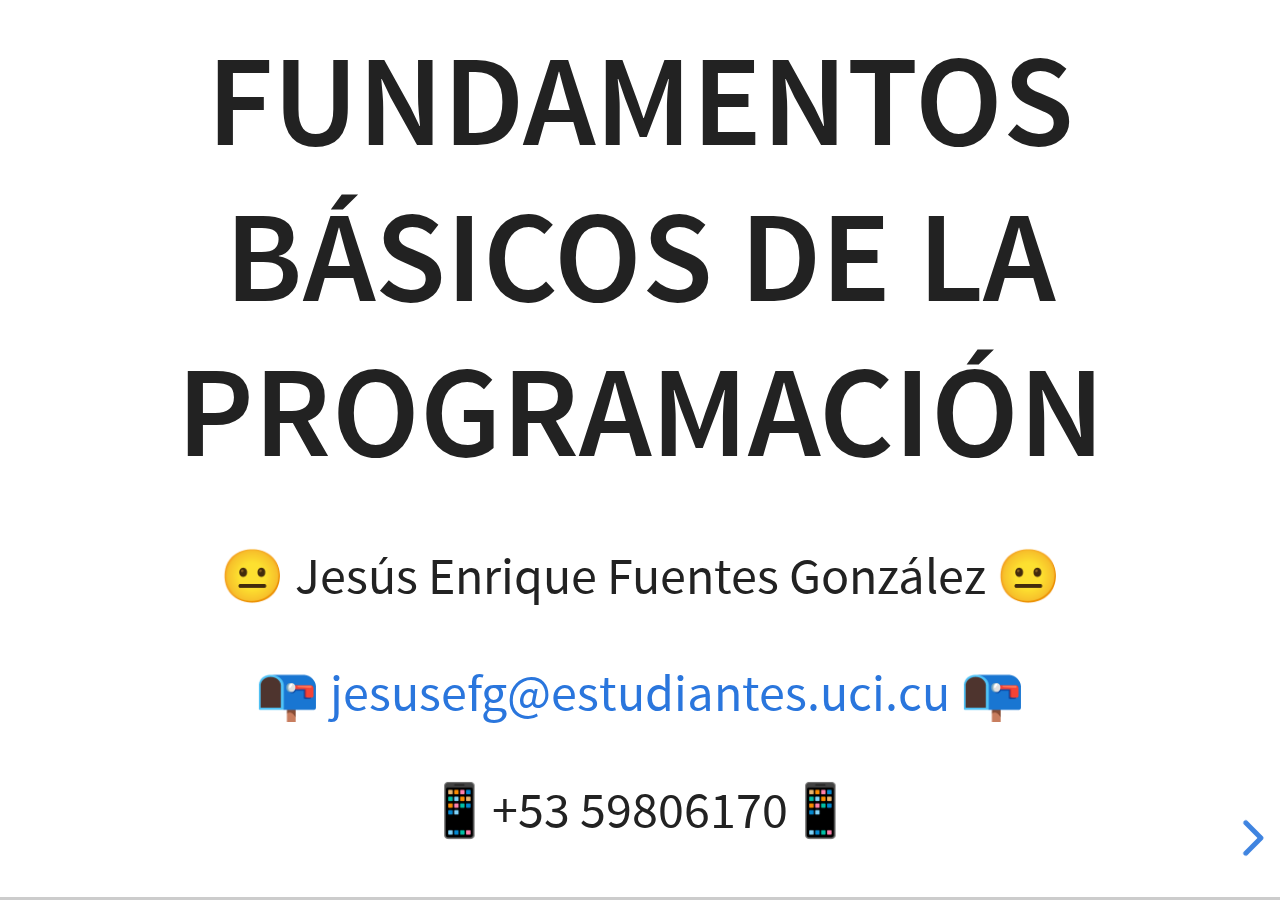
<file: cp1.html>
<!DOCTYPE html>
<html lang="en">
  <head>
    <meta charset="utf-8" />
    <meta name="viewport" content="width=device-width, initial-scale=1.0, maximum-scale=1.0, user-scalable=no" />

    <title></title>
    <link rel="stylesheet" href="dist/reveal.css" />
    <link rel="stylesheet" href="dist/theme/white.css" id="theme" />
    <link rel="stylesheet" href="plugin/highlight/zenburn.css" />
	<link rel="stylesheet" href="css/layout.css" />
	<!-- <link rel="stylesheet" href="plugin/customcontrols/style.css"> -->

    <script defer src="dist/fontawesome/all.min.js"></script>

	<script type="text/javascript">
		var forgetPop = true;
		function onPopState(event) {
			if(forgetPop){
				forgetPop = false;
			} else {
				parent.postMessage(event.target.location.href, "app://obsidian.md");
			}
        }
		window.onpopstate = onPopState;
		window.onmessage = event => {
			if(event.data == "reload"){
				window.document.location.reload();
			}
			forgetPop = true;
		}

		function fitElements(){
			const itemsToFit = document.getElementsByClassName('fitText');
			for (const item in itemsToFit) {
				if (Object.hasOwnProperty.call(itemsToFit, item)) {
					var element = itemsToFit[item];
					fitElement(element,1, 1000);
					element.classList.remove('fitText');
				}
			}
		}

		function fitElement(element, start, end){

			let size = (end + start) / 2;
			element.style.fontSize = `${size}px`;

			if(Math.abs(start - end) < 1){
				while(element.scrollHeight > element.offsetHeight){
					size--;
					element.style.fontSize = `${size}px`;
				}
				return;
			}

			if(element.scrollHeight > element.offsetHeight){
				fitElement(element, start, size);
			} else {
				fitElement(element, size, end);
			}		
		}


		document.onreadystatechange = () => {
			fitElements();
			if (document.readyState === 'complete') {
				if (window.location.href.indexOf("?export") != -1){
					parent.postMessage(event.target.location.href, "app://obsidian.md");
				}
				if (window.location.href.indexOf("print-pdf") != -1){
					let stateCheck = setInterval(() => {
						clearInterval(stateCheck);
						window.print();
					}, 250);
				}
			}
	};


        </script>
  </head>
  <body>
    <div class="reveal">
      <div class="slides"><section  data-markdown><script type="text/template"><!-- .slide: class="drop" -->
<div class="" style="position: absolute; left: 0px; top: 0px; height: 700px; width: 960px; min-height: 700px; display: flex; flex-direction: column; align-items: center; justify-content: center" absolute="true">

# Fundamentos básicos de la programación

😐 Jesús Enrique Fuentes González 😐

📭 jesusefg@estudiantes.uci.cu 📭

📱+53 59806170📱
</div></script></section><section  data-markdown><script type="text/template"><!-- .slide: class="drop" -->
<div class="" style="position: absolute; left: 0px; top: 0px; height: 700px; width: 960px; min-height: 700px; display: flex; flex-direction: column; align-items: center; justify-content: center" absolute="true">

## Clase práctica 1

### Algoritmos y estructuras básicas de los programas de secuencia lineal
</div></script></section><section  data-markdown><script type="text/template"><!-- .slide: class="drop" -->
<div class="" style="position: absolute; left: 0px; top: 0px; height: 700px; width: 960px; min-height: 700px; display: flex; flex-direction: column; align-items: center; justify-content: center" absolute="true">

## Objetivo

#### Codificar algoritmos secuenciales de baja complejidad a partir de un caso de estudio.
</div></script></section><section ><section data-markdown><script type="text/template"><!-- .slide: class="drop" -->
<div class="" style="position: absolute; left: 0px; top: 0px; height: 700px; width: 960px; min-height: 700px; display: flex; flex-direction: column; align-items: center; justify-content: center" absolute="true">

### Revisión del estudio independiente
#### Ejercicio 15.1 incisos 'a', 'd' e 'i' página 676, Deitel, H. M., & Deitel, P. J. C++ how to program.
</div></script></section><section data-markdown><script type="text/template"><!-- .slide: class="drop" -->
<div class="" style="position: absolute; left: 0px; top: 0px; height: 700px; width: 960px; min-height: 700px; display: flex; flex-direction: column; align-items: center; justify-content: center" absolute="true">

### Respuestas
- La entrada/salida en C++ ocurre en forma de **secuencia** de bytes.
- La mayoría de los programas de C++ que realizan operaciones de E/S deben incluir el archivo de encabezado **iostream** que contiene las declaraciones requeridas para todas las operaciones de E/S de f lujos.
- Las operaciones de salida del f lujo de error estándar se dirigen a los objetos flujo **cerr** o **stderr**.
</div></script></section></section><section ><section data-markdown><script type="text/template"><!-- .slide: class="drop" -->
<div class="" style="position: absolute; left: 0px; top: 0px; height: 700px; width: 960px; min-height: 700px; display: flex; flex-direction: column; align-items: center; justify-content: center" absolute="true">

# Recordando
</div></script></section><section data-markdown><script type="text/template"><!-- .slide: class="drop" -->
<div class="" style="position: absolute; left: 0px; top: 0px; height: 700px; width: 960px; min-height: 700px; display: flex; flex-direction: column; align-items: center; justify-content: center" absolute="true">

### Pasos a seguir para solucionar un problema de programación
- Leer el problema cuantas veces sea necesario.
- Analizar el problema.
- Modelar el problema.
- Seleccionar las mejores herramientas para la solución.
- Programar la solución.
- Validar o probar la solución.
</div></script></section><section data-markdown><script type="text/template"><!-- .slide: class="drop" -->
<div class="" style="position: absolute; left: 0px; top: 0px; height: 700px; width: 960px; min-height: 700px; display: flex; flex-direction: column; align-items: center; justify-content: center" absolute="true">

###  Estructura de un programa en C++

```c++
// 👉 directiva de preprocesador
#include<iostream>; 
using namespace std;

// 👉 declaración de la función
int main(){ 

	// 👉 declaración multiple
	int numero1, numero2; 
	// 👉 declaración
	int suma; 
	
	// 👉 operación con el flujo de salida
	cout << "Entre dos numeros: " << endl; 
	// 👉 operación  con el flujo de entrada
	cin >> numero1 >> numero2; 
	// 👉 operación aritmética y asignación
	suma = numero1 + numero2;
	// 👉 operación con el flujo de salida
	cout << "Su suma es " << suma << endl; 
	return 0;
}
```
</div></script></section><section data-markdown><script type="text/template"><!-- .slide: class="drop" -->
<div class="" style="position: absolute; left: 0px; top: 0px; height: 700px; width: 960px; min-height: 700px; display: flex; flex-direction: column; align-items: center; justify-content: center" absolute="true">

### Tipos de datos básicos


| Tipos de datos | Tamaño(bytes) |              Rango              |
|:--------------:|:-------------:|:-------------------------------:|
|     short      |       2       |         [-32768,32767]          |
|      int       |       4       |  [-2147483648, 2,147,483,647]   |
|      char      |       4       |           [-128, 127]           |
|     float      |       4       |  `$[3.4*10^{-38},3.4*10^{38}]$`   |
</div></script></section><section data-markdown><script type="text/template"><!-- .slide: class="drop" -->
<div class="" style="position: absolute; left: 0px; top: 0px; height: 700px; width: 960px; min-height: 700px; display: flex; flex-direction: column; align-items: center; justify-content: center" absolute="true">

### Tipos de datos básicos
|  Tipos de datos  |  Tamaño(bytes)  |               Rango               |
|:----------------:|:---------------:|:---------------------------------:|
|      double      |        8        |  `$[1.7*10^{-308},1.7*10^{308}]$`   |
|       long       |        8        |  [-2,147,483,648, 2,147,483,647]  |
|       bool       |        1        |               [0,1]               |
</div></script></section><section data-markdown><script type="text/template"><!-- .slide: class="drop" -->
<div class="" style="position: absolute; left: 0px; top: 0px; height: 700px; width: 960px; min-height: 700px; display: flex; flex-direction: column; align-items: center; justify-content: center" absolute="true">

### Operadores aritméticos
|   Operación    | Operador | Expresión |
|:--------------:|:--------:|:---------:|
|      suma      |    +     |   a + b   |
|     resta      |    -     |   a - b   |
| multiplicación |    *     |   a * b   |
|    división    |    /     |   a / b   |
|    residuo     |    %     |   a % b   |
</div></script></section><section data-markdown><script type="text/template"><!-- .slide: class="drop" -->
<div class="" style="position: absolute; left: 0px; top: 0px; height: 700px; width: 960px; min-height: 700px; display: flex; flex-direction: column; align-items: center; justify-content: center" absolute="true">

### Otros operadores

|   Nombre   | Operador |   Ejemplo   | Significado                                                          |
|:----------:|:--------:|:-----------:| -------------------------------------------------------------------- |
| Asignación |    =     | x = 1 | Al espacio en memoria que referencia x se le asigna el valor 1             |
</div></script></section></section><section ><section data-markdown><script type="text/template"><!-- .slide: class="drop" -->
<div class="" style="position: absolute; left: 0px; top: 0px; height: 700px; width: 960px; min-height: 700px; display: flex; flex-direction: column; align-items: center; justify-content: center" absolute="true">

### Errores sintácticos comunes
<div class="callout callout-color5">
<div class="callout-title">
<div class="callout-icon">

<i class="fas fa-exclamation-triangle" ></i>

</div>
<div class="callout-title-inner">

Olvidar un punto y coma

</div>
</div>
<div class="callout-content">

</div>
</div>

```c++

#include<iostream>; 
using namespace std;

int main(){ 
	int numero1, numero2; 
	int suma; 
	cout << "Entre dos numeros: " << endl; 
	cin >> numero1 >> numero2 👈
	suma = numero1 + numero2;
	cout << "Su suma es " << suma << endl; 
	return 0;
}
```
</div></script></section><section data-markdown><script type="text/template"><!-- .slide: class="drop" -->
<div class="" style="position: absolute; left: 0px; top: 0px; height: 700px; width: 960px; min-height: 700px; display: flex; flex-direction: column; align-items: center; justify-content: center" absolute="true">

### Errores sintácticos comunes
<div class="callout callout-color5">
<div class="callout-title">
<div class="callout-icon">

<i class="fas fa-exclamation-triangle" ></i>

</div>
<div class="callout-title-inner">

Olvidar abrir o cerrar las llaves

</div>
</div>
<div class="callout-content">

</div>
</div>
 
 ```c++

#include<iostream>; 
using namespace std;

int main() 👈
	int numero1, numero2; 
	int suma; 
	cout << "Entre dos numeros: " << endl; 
	cin >> numero1 >> numero2 
	suma = numero1 + numero2;
	cout << "Su suma es " << suma << endl; 
	return 0;
}
```
</div></script></section></section><section ><section data-markdown><script type="text/template"><!-- .slide: class="drop" -->
<div class="" style="position: absolute; left: 0px; top: 0px; height: 700px; width: 960px; min-height: 700px; display: flex; flex-direction: column; align-items: center; justify-content: center" absolute="true">

### Errores lógicos comunes
<div class="callout callout-color5">
<div class="callout-title">
<div class="callout-icon">

<i class="fas fa-exclamation-triangle" ></i>

</div>
<div class="callout-title-inner">

Pensar las variables y operadores en términos  puramente matemáticos

</div>
</div>
<div class="callout-content">

</div>
</div>



🚀 Veamos unos ejemplos:
</div></script></section><section data-markdown><script type="text/template"><!-- .slide: class="drop" -->
<div class="" style="position: absolute; left: 0px; top: 0px; height: 700px; width: 960px; min-height: 700px; display: flex; flex-direction: column; align-items: center; justify-content: center" absolute="true">

#### Errores lógicos comunes
<split event>

<div class="callout callout-color2">
<div class="callout-title">
<div class="callout-icon">

<i class="fas fa-fire-alt" ></i>

</div>
<div class="callout-title-inner">

Instrucciones en C++

</div>
</div>
<div class="callout-content">

```c++

int a = 5;

int b = 1;

a = b;

```

</div>
</div>

<div class="callout callout-color7">
<div class="callout-title">
<div class="callout-icon">

<i class="fas fa-bolt" ></i>

</div>
<div class="callout-title-inner">

Matemática

</div>
</div>
<div class="callout-content">

`$a = 5$`

`$b = 1$`

`$a = b$`

</div>
</div>

</split>

🧐¿ Por que no son equivalentes ?🧐
</div></script></section><section data-markdown><script type="text/template"><!-- .slide: class="drop" -->
<div class="" style="position: absolute; left: 0px; top: 0px; height: 700px; width: 960px; min-height: 700px; display: flex; flex-direction: column; align-items: center; justify-content: center" absolute="true">

#### Errores lógicos comunes
<split event>

<div class="callout callout-color2">
<div class="callout-title">
<div class="callout-icon">

<i class="fas fa-fire-alt" ></i>

</div>
<div class="callout-title-inner">

Instrucciones en C++

</div>
</div>
<div class="callout-content">

```c++

short a = 33000;

```

</div>
</div>

<div class="callout callout-color7">
<div class="callout-title">
<div class="callout-icon">

<i class="fas fa-bolt" ></i>

</div>
<div class="callout-title-inner">

Matemática

</div>
</div>
<div class="callout-content">

`$a = 33000$`

</div>
</div>

</split>

 😐¿ Encuentras el error ?😐
</div></script></section><section data-markdown><script type="text/template"><!-- .slide: class="drop" -->
<div class="" style="position: absolute; left: 0px; top: 0px; height: 700px; width: 960px; min-height: 700px; display: flex; flex-direction: column; align-items: center; justify-content: center" absolute="true">

#### Errores lógicos comunes

<split event>

<div class="callout callout-color2">
<div class="callout-title">
<div class="callout-icon">

<i class="fas fa-fire-alt" ></i>

</div>
<div class="callout-title-inner">

Instrucciones en C++

</div>
</div>
<div class="callout-content">

```c++

short a = 20 000

a = a + 20 000;

```

</div>
</div>

<div class="callout callout-color7">
<div class="callout-title">
<div class="callout-icon">

<i class="fas fa-bolt" ></i>

</div>
<div class="callout-title-inner">

Matemática

</div>
</div>
<div class="callout-content">

`$a = 33000$`

`$a = a + 33000$`

</div>
</div>

</split>

😐¿ Encuentras el error ?😐

🧐¿ Por que no son equivalentes ?🧐
</div></script></section></section><section ><section data-markdown><script type="text/template"><!-- .slide: class="drop" -->
<div class="" style="position: absolute; left: 0px; top: 0px; height: 700px; width: 960px; min-height: 700px; display: flex; flex-direction: column; align-items: center; justify-content: center" absolute="true">

# Ejercicios
</div></script></section><section data-markdown><script type="text/template"><!-- .slide: class="drop" -->
<div class="" style="position: absolute; left: 0px; top: 0px; height: 700px; width: 960px; min-height: 700px; display: flex; flex-direction: column; align-items: center; justify-content: center" absolute="true">

### Ejercicio 1

Indique si cada una de las siguientes afirmaciones es **verdadera** o **falsa**. Si es falsa **explique** por qué:
</div></script></section><section data-markdown><script type="text/template"><!-- .slide: class="drop" -->
<div class="" style="position: absolute; left: 0px; top: 0px; height: 700px; width: 960px; min-height: 700px; display: flex; flex-direction: column; align-items: center; justify-content: center" absolute="true">

- Los comentarios hacen que la computadora imprima el texto que va después de los caracteres `//` en la pantalla, al ejecutarse el programa.
 - Todas las variables deben declararse antes de utilizarlas.
 - C++ considera que las variables `numero` y `NuMeRo` son idénticas.
</div></script></section><section data-markdown><script type="text/template"><!-- .slide: class="drop" -->
<div class="" style="position: absolute; left: 0px; top: 0px; height: 700px; width: 960px; min-height: 700px; display: flex; flex-direction: column; align-items: center; justify-content: center" absolute="true">

### Ejercicio 2

- Declarar las variables `c`, `estaEsUnaVariable`, `q76354` y numero como de tipo `int`. 
 - Pedir al usuario que introduzca un entero. Termine el mensaje con un signo de dos puntos (:) seguido de un espacio, y deje el cursor posicionado después del espacio.
 - Imprimir el mensaje` “Este es un programa en  C++”`. Cada palabra debe aparecen un una línea separada.
</div></script></section><section data-markdown><script type="text/template"><!-- .slide: class="drop" -->
<div class="" style="position: absolute; left: 0px; top: 0px; height: 700px; width: 960px; min-height: 700px; display: flex; flex-direction: column; align-items: center; justify-content: center" absolute="true">

### Ejercicio 3
La programación de computadoras es fundamental en el área de la ciberseguridad. Actualmente en la Facultad 2 de la UCI se conoce el total de estudiantes cursando dicha asignatura, al igual que la cantidad de estudiantes que están suspensos en ella.
</div></script></section><section data-markdown><script type="text/template"><!-- .slide: class="drop" -->
<div class="" style="position: absolute; left: 0px; top: 0px; height: 700px; width: 960px; min-height: 700px; display: flex; flex-direction: column; align-items: center; justify-content: center" absolute="true">

### Ejercicio 3
a) Escriba un programa que solicite estos datos al usuario y calcule el por ciento de estudiantes suspensos en la asignatura y lo imprima en pantalla.
</div></script></section></section><section ><section data-markdown><script type="text/template"><!-- .slide: class="drop" -->
<div class="" style="position: absolute; left: 0px; top: 0px; height: 700px; width: 960px; min-height: 700px; display: flex; flex-direction: column; align-items: center; justify-content: center" absolute="true">

## 😎 Ejercicios de nivel superior
</div></script></section><section data-markdown><script type="text/template"><!-- .slide: class="drop" -->
<div class="" style="position: absolute; left: 0px; top: 0px; height: 700px; width: 960px; min-height: 700px; display: flex; flex-direction: column; align-items: center; justify-content: center" absolute="true">

###  😎 Ejercicio 4

Intercambia el valor de dos variables enteras usando solo operadores aritméticos
</div></script></section><section data-markdown><script type="text/template"><!-- .slide: class="drop" -->
<div class="" style="position: absolute; left: 0px; top: 0px; height: 700px; width: 960px; min-height: 700px; display: flex; flex-direction: column; align-items: center; justify-content: center" absolute="true">

### 😎 Ejercicio 5

Dado un número ingresado por consola imprima el mismo número si es par o el par consecutivo mas cercano si es impar. No use condicionales solo los operadores aritméticos.
</div></script></section></section><section  data-markdown><script type="text/template"><!-- .slide: class="drop" -->
<div class="" style="position: absolute; left: 0px; top: 0px; height: 700px; width: 960px; min-height: 700px; display: flex; flex-direction: column; align-items: center; justify-content: center" absolute="true">

### Estudio independiente
Modifique el programa del ejercicio 3 para que, además, imprima el por ciento de estudiantes aprobados en la asignatura.
</div></script></section><section  data-markdown><script type="text/template"><!-- .slide: class="drop" -->
<div class="" style="position: absolute; left: 0px; top: 0px; height: 700px; width: 960px; min-height: 700px; display: flex; flex-direction: column; align-items: center; justify-content: center" absolute="true">

# Fundamentos básicos de la programación

😐 Jesús Enrique Fuentes González 😐

📭 jesusefg@estudiantes.uci.cu 📭

📱+53 59806170📱
</div></script></section></div>
    </div>

    <script src="dist/reveal.js"></script>

    <script src="plugin/markdown/markdown.js"></script>
    <script src="plugin/highlight/highlight.js"></script>
    <script src="plugin/zoom/zoom.js"></script>
    <script src="plugin/notes/notes.js"></script>
    <script src="plugin/math/math.js"></script>
	<script src="plugin/mermaid/mermaid.js"></script>
	<script src="plugin/chart/chart.min.js"></script>
	<script src="plugin/chart/plugin.js"></script>
	<!-- <script src="plugin/customcontrols/plugin.js"></script> -->

    <script>
      function extend() {
        var target = {};
        for (var i = 0; i < arguments.length; i++) {
          var source = arguments[i];
          for (var key in source) {
            if (source.hasOwnProperty(key)) {
              target[key] = source[key];
            }
          }
        }
        return target;
      }

	  function isLight(color) {
		let hex = color.replace('#', '');

		// convert #fff => #ffffff
		if(hex.length == 3){
			hex = `${hex[0]}${hex[0]}${hex[1]}${hex[1]}${hex[2]}${hex[2]}`;
		}

		const c_r = parseInt(hex.substr(0, 2), 16);
		const c_g = parseInt(hex.substr(2, 2), 16);
		const c_b = parseInt(hex.substr(4, 2), 16);
		const brightness = ((c_r * 299) + (c_g * 587) + (c_b * 114)) / 1000;
		return brightness > 155;
	}

	var bgColor = getComputedStyle(document.documentElement).getPropertyValue('--r-background-color').trim();

	if(isLight(bgColor)){
		document.body.classList.add('has-light-background');
	} else {
		document.body.classList.add('has-dark-background');
	}

      // default options to init reveal.js
      var defaultOptions = {
        controls: true,
        progress: true,
        history: true,
        center: true,
        transition: 'default', // none/fade/slide/convex/concave/zoom
        plugins: [
          RevealMarkdown,
          RevealHighlight,
          RevealZoom,
          RevealNotes,
          RevealMath.MathJax3,
		  RevealMermaid,
		  RevealChart,
		//   RevealCustomControls,
        ],


    	allottedTime: 120 * 1000,

		mathjax3: {
			mathjax: 'plugin/math/mathjax/tex-mml-chtml.js',
		},
		markdown: {
		  gfm: true,
		  mangle: true,
		  pedantic: false,
		  smartLists: false,
		  smartypants: false,
		},

		// customcontrols: {
		// 	controls: [
		// 	]
		// },
      };

      // options from URL query string
      var queryOptions = Reveal().getQueryHash() || {};

      var options = extend(defaultOptions, {"width":960,"height":700,"margin":0.04,"controls":true,"progress":true,"slideNumber":false,"transition":"slide","transitionSpeed":"default"}, queryOptions);
    </script>

    <script>
      Reveal.initialize(options);
    </script>
  </body>

  <!-- created with Advanced Slides -->
</html>
</file>
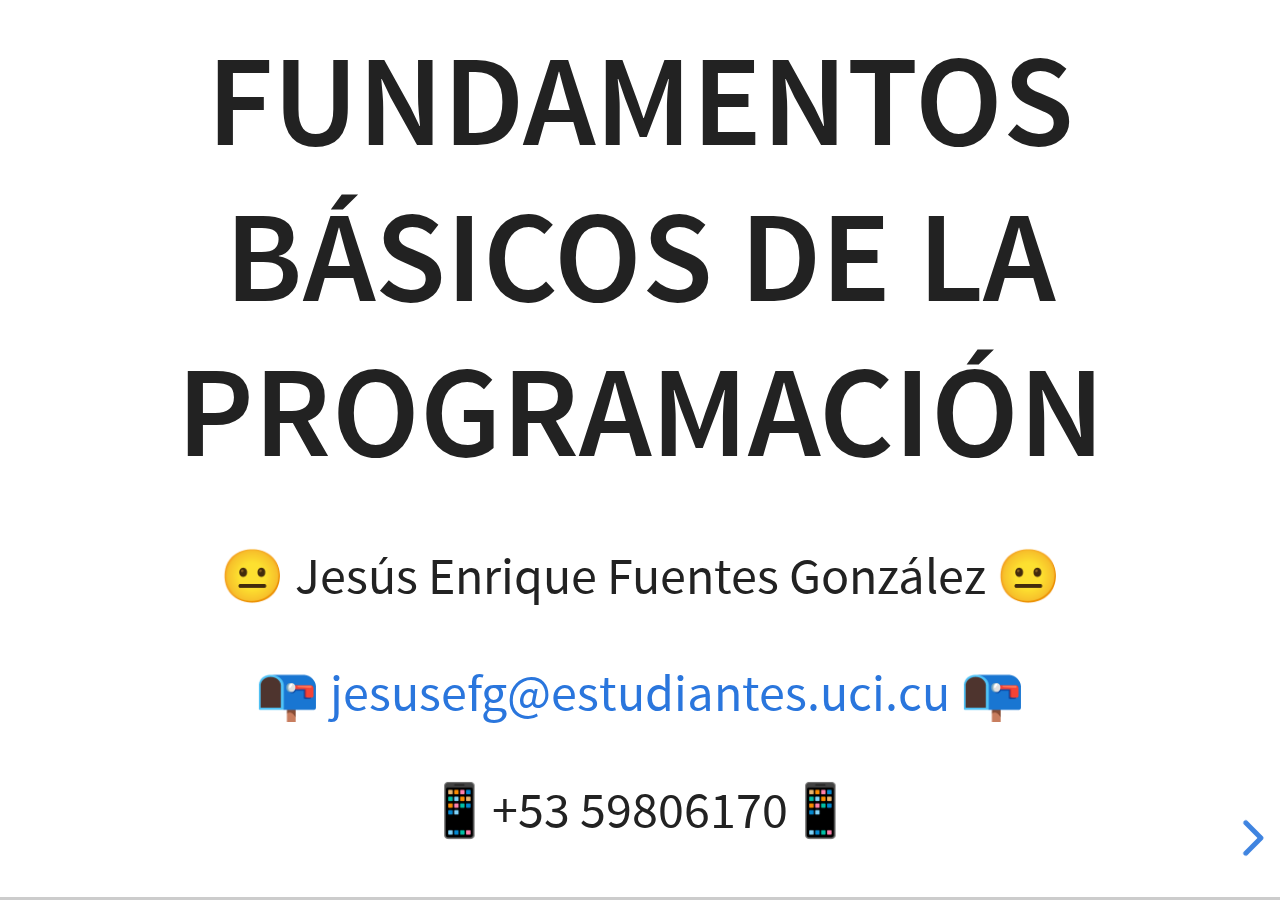
<file: cp2.html>
<!DOCTYPE html>
<html lang="en">
  <head>
    <meta charset="utf-8" />
    <meta name="viewport" content="width=device-width, initial-scale=1.0, maximum-scale=1.0, user-scalable=no" />

    <title></title>
    <link rel="stylesheet" href="dist/reveal.css" />
    <link rel="stylesheet" href="dist/theme/white.css" id="theme" />
    <link rel="stylesheet" href="plugin/highlight/zenburn.css" />
	<link rel="stylesheet" href="css/layout.css" />
	<!-- <link rel="stylesheet" href="plugin/customcontrols/style.css"> -->

    <script defer src="dist/fontawesome/all.min.js"></script>

	<script type="text/javascript">
		var forgetPop = true;
		function onPopState(event) {
			if(forgetPop){
				forgetPop = false;
			} else {
				parent.postMessage(event.target.location.href, "app://obsidian.md");
			}
        }
		window.onpopstate = onPopState;
		window.onmessage = event => {
			if(event.data == "reload"){
				window.document.location.reload();
			}
			forgetPop = true;
		}

		function fitElements(){
			const itemsToFit = document.getElementsByClassName('fitText');
			for (const item in itemsToFit) {
				if (Object.hasOwnProperty.call(itemsToFit, item)) {
					var element = itemsToFit[item];
					fitElement(element,1, 1000);
					element.classList.remove('fitText');
				}
			}
		}

		function fitElement(element, start, end){

			let size = (end + start) / 2;
			element.style.fontSize = `${size}px`;

			if(Math.abs(start - end) < 1){
				while(element.scrollHeight > element.offsetHeight){
					size--;
					element.style.fontSize = `${size}px`;
				}
				return;
			}

			if(element.scrollHeight > element.offsetHeight){
				fitElement(element, start, size);
			} else {
				fitElement(element, size, end);
			}		
		}


		document.onreadystatechange = () => {
			fitElements();
			if (document.readyState === 'complete') {
				if (window.location.href.indexOf("?export") != -1){
					parent.postMessage(event.target.location.href, "app://obsidian.md");
				}
				if (window.location.href.indexOf("print-pdf") != -1){
					let stateCheck = setInterval(() => {
						clearInterval(stateCheck);
						window.print();
					}, 250);
				}
			}
	};


        </script>
  </head>
  <body>
    <div class="reveal">
      <div class="slides"><section  data-markdown><script type="text/template"><!-- .slide: class="drop" -->
<div class="" style="position: absolute; left: 0px; top: 0px; height: 700px; width: 960px; min-height: 700px; display: flex; flex-direction: column; align-items: center; justify-content: center" absolute="true">

# Fundamentos básicos de la programación

😐 Jesús Enrique Fuentes González 😐

📭 jesusefg@estudiantes.uci.cu 📭

📱+53 59806170📱
</div></script></section><section  data-markdown><script type="text/template"><!-- .slide: class="drop" -->
<div class="" style="position: absolute; left: 0px; top: 0px; height: 700px; width: 960px; min-height: 700px; display: flex; flex-direction: column; align-items: center; justify-content: center" absolute="true">

## Clase práctica 2

### Algoritmos y estructuras básicas de los programas de secuencia lineal
</div></script></section><section  data-markdown><script type="text/template"><!-- .slide: class="drop" -->
<div class="" style="position: absolute; left: 0px; top: 0px; height: 700px; width: 960px; min-height: 700px; display: flex; flex-direction: column; align-items: center; justify-content: center" absolute="true">

## Objetivo

#### Codificar algoritmos secuenciales de baja complejidad a partir de un caso de estudio.
</div></script></section><section ><section data-markdown><script type="text/template"><!-- .slide: class="drop" -->
<div class="" style="position: absolute; left: 0px; top: 0px; height: 700px; width: 960px; min-height: 700px; display: flex; flex-direction: column; align-items: center; justify-content: center" absolute="true">

### Revisión del estudio independiente

La programación de computadoras es fundamental en el área de la ciberseguridad. Actualmente en la Facultad 2 de la UCI se conoce el total de estudiantes cursando dicha asignatura, al igual que la cantidad de estudiantes que están suspensos en ella.
</div></script></section><section data-markdown><script type="text/template"><!-- .slide: class="drop" -->
<div class="" style="position: absolute; left: 0px; top: 0px; height: 700px; width: 960px; min-height: 700px; display: flex; flex-direction: column; align-items: center; justify-content: center" absolute="true">

a) Escriba un programa que solicite estos datos al usuario y calcule el por ciento de estudiantes suspensos en la asignatura y lo imprima en pantalla.
</div></script></section><section data-markdown><script type="text/template"><!-- .slide: class="drop" -->
<div class="" style="position: absolute; left: 0px; top: 0px; height: 700px; width: 960px; min-height: 700px; display: flex; flex-direction: column; align-items: center; justify-content: center" absolute="true">

Modifique el programa del ejercicio anterior para que, además, imprima el por ciento de estudiantes aprobados en la asignatura.
</div></script></section><section data-markdown><script type="text/template"><!-- .slide: class="drop" -->
<div class="" style="position: absolute; left: 0px; top: 0px; height: 700px; width: 960px; min-height: 700px; display: flex; flex-direction: column; align-items: center; justify-content: center" absolute="true">

### Respuesta

```c++
#include <iostream>

using std::cin;
using std::cout;
using std::endl;

int main()
{  
	int total, suspensos;
	cout << "Ingrese la cantidad total de estudiantes y los suspensos separados por espacio: ";
	cin >> total >> suspensos;
	float psuspensos = suspensos * 100 / total;
	cout << "El porciento de suspensos es: " << psuspensos << endl;
	cout << "El porciento de aprobados es: " << 100 - psuspensos << endl;
	return 0;
}
```
</div></script></section><section data-markdown><script type="text/template"><!-- .slide: class="drop" -->
<div class="" style="position: absolute; left: 0px; top: 0px; height: 700px; width: 960px; min-height: 700px; display: flex; flex-direction: column; align-items: center; justify-content: center" absolute="true">
<!-- .slide: class="drop" -->
<div class="" style="position: absolute; left: 0px; top: 0px; height: 700px; width: 960px; min-height: 700px; display: flex; flex-direction: column; align-items: center; justify-content: center" absolute="true">

## ¿ Hay una mejor manera ?
</div></div></script></section><section data-markdown><script type="text/template"><!-- .slide: class="drop" -->
<div class="" style="position: absolute; left: 0px; top: 0px; height: 700px; width: 960px; min-height: 700px; display: flex; flex-direction: column; align-items: center; justify-content: center" absolute="true">

```c++
#include <iostream>

using std::cin;
using std::cout;
using std::endl;

int main()
{  
	float total, suspensos;
	cout << "Ingrese la cantidad total de estudiantes y los suspensos separados por espacio: ";
	cin >> total >> suspensos;
	float psuspensos = suspensos * 100 / total;
	cout << "El porciento de suspensos es: " << psuspensos << endl;
	cout << "El porciento de aprobados es: " << 100 - psuspensos << endl;
	return 0;
}
```
</div></script></section><section data-markdown><script type="text/template">
## ¿ Hay una mejor manera ?
</script></section><section data-markdown><script type="text/template"><!-- .slide: class="drop" -->
<div class="" style="position: absolute; left: 0px; top: 0px; height: 700px; width: 960px; min-height: 700px; display: flex; flex-direction: column; align-items: center; justify-content: center" absolute="true">

```c++
#include <iostream>

using std::cin;
using std::cout;
using std::endl;

  

int main()
{

	int total, suspensos;
	cout << "Ingrese la cantidad total de estudiantes y los suspensos separados por espacio: ";
	cin >> total >> suspensos;
	float psuspensos = (float)(suspensos * 100) / (float)(total);
	cout << "El porciento de suspensos es: " << psuspensos << endl;
	cout << "El porciento de aprobados es: " << 100 - psuspensos << endl;
	return 0;

}
```
</div></script></section></section><section  data-markdown><script type="text/template"><!-- .slide: class="drop" -->
<div class="" style="position: absolute; left: 0px; top: 0px; height: 700px; width: 960px; min-height: 700px; display: flex; flex-direction: column; align-items: center; justify-content: center" absolute="true">

## Ejercicios
</div></script></section><section  data-markdown><script type="text/template"><!-- .slide: class="drop" -->
<div class="" style="position: absolute; left: 0px; top: 0px; height: 700px; width: 960px; min-height: 700px; display: flex; flex-direction: column; align-items: center; justify-content: center" absolute="true">

### Ejercicio 1

Dado un número de carnet de identidad ingresado por el usuario (le aseguramos que siempre va a ser un número válido) imprima el día, el mes y el año en que nació la persona a la que pertenece el carnet de identidad.
</div></script></section><section  data-markdown><script type="text/template"><!-- .slide: class="drop" -->
<div class="" style="position: absolute; left: 0px; top: 0px; height: 700px; width: 960px; min-height: 700px; display: flex; flex-direction: column; align-items: center; justify-content: center" absolute="true">

### 😎 Ejercicio 2

Dada la ecuación `$n=a+10b+100c$`  donde n es cualquier número de 1 a 3 cifras ingresado por el usuario imprima los valores para a, b y c.
</div></script></section><section ><section data-markdown><script type="text/template"><!-- .slide: class="drop" -->
<div class="" style="position: absolute; left: 0px; top: 0px; height: 700px; width: 960px; min-height: 700px; display: flex; flex-direction: column; align-items: center; justify-content: center" absolute="true">

### Estudio Independiente

División simple: La operación de división simple de *x* por *n* se define como el resultado de dividir la suma de todos los dígitos de *x* por *n*.
</div></script></section><section data-markdown><script type="text/template"><!-- .slide: class="drop" -->
<div class="" style="position: absolute; left: 0px; top: 0px; height: 700px; width: 960px; min-height: 700px; display: flex; flex-direction: column; align-items: center; justify-content: center" absolute="true">

a) Dado dos números enteros *x* y *n* ingresados por el usuario 
calcule la división simple de *x* por *n*.
</div></script></section></section><section  data-markdown><script type="text/template"><!-- .slide: class="drop" -->
<div class="" style="position: absolute; left: 0px; top: 0px; height: 700px; width: 960px; min-height: 700px; display: flex; flex-direction: column; align-items: center; justify-content: center" absolute="true">

# Fundamentos básicos de la programación

😐 Jesús Enrique Fuentes González 😐

📭 jesusefg@estudiantes.uci.cu 📭

📱+53 59806170📱
</div></script></section></div>
    </div>

    <script src="dist/reveal.js"></script>

    <script src="plugin/markdown/markdown.js"></script>
    <script src="plugin/highlight/highlight.js"></script>
    <script src="plugin/zoom/zoom.js"></script>
    <script src="plugin/notes/notes.js"></script>
    <script src="plugin/math/math.js"></script>
	<script src="plugin/mermaid/mermaid.js"></script>
	<script src="plugin/chart/chart.min.js"></script>
	<script src="plugin/chart/plugin.js"></script>
	<!-- <script src="plugin/customcontrols/plugin.js"></script> -->

    <script>
      function extend() {
        var target = {};
        for (var i = 0; i < arguments.length; i++) {
          var source = arguments[i];
          for (var key in source) {
            if (source.hasOwnProperty(key)) {
              target[key] = source[key];
            }
          }
        }
        return target;
      }

	  function isLight(color) {
		let hex = color.replace('#', '');

		// convert #fff => #ffffff
		if(hex.length == 3){
			hex = `${hex[0]}${hex[0]}${hex[1]}${hex[1]}${hex[2]}${hex[2]}`;
		}

		const c_r = parseInt(hex.substr(0, 2), 16);
		const c_g = parseInt(hex.substr(2, 2), 16);
		const c_b = parseInt(hex.substr(4, 2), 16);
		const brightness = ((c_r * 299) + (c_g * 587) + (c_b * 114)) / 1000;
		return brightness > 155;
	}

	var bgColor = getComputedStyle(document.documentElement).getPropertyValue('--r-background-color').trim();

	if(isLight(bgColor)){
		document.body.classList.add('has-light-background');
	} else {
		document.body.classList.add('has-dark-background');
	}

      // default options to init reveal.js
      var defaultOptions = {
        controls: true,
        progress: true,
        history: true,
        center: true,
        transition: 'default', // none/fade/slide/convex/concave/zoom
        plugins: [
          RevealMarkdown,
          RevealHighlight,
          RevealZoom,
          RevealNotes,
          RevealMath.MathJax3,
		  RevealMermaid,
		  RevealChart,
		//   RevealCustomControls,
        ],


    	allottedTime: 120 * 1000,

		mathjax3: {
			mathjax: 'plugin/math/mathjax/tex-mml-chtml.js',
		},
		markdown: {
		  gfm: true,
		  mangle: true,
		  pedantic: false,
		  smartLists: false,
		  smartypants: false,
		},

		// customcontrols: {
		// 	controls: [
		// 	]
		// },
      };

      // options from URL query string
      var queryOptions = Reveal().getQueryHash() || {};

      var options = extend(defaultOptions, {"width":960,"height":700,"margin":0.04,"controls":true,"progress":true,"slideNumber":false,"transition":"slide","transitionSpeed":"default"}, queryOptions);
    </script>

    <script>
      Reveal.initialize(options);
    </script>
  </body>

  <!-- created with Advanced Slides -->
</html>
</file>
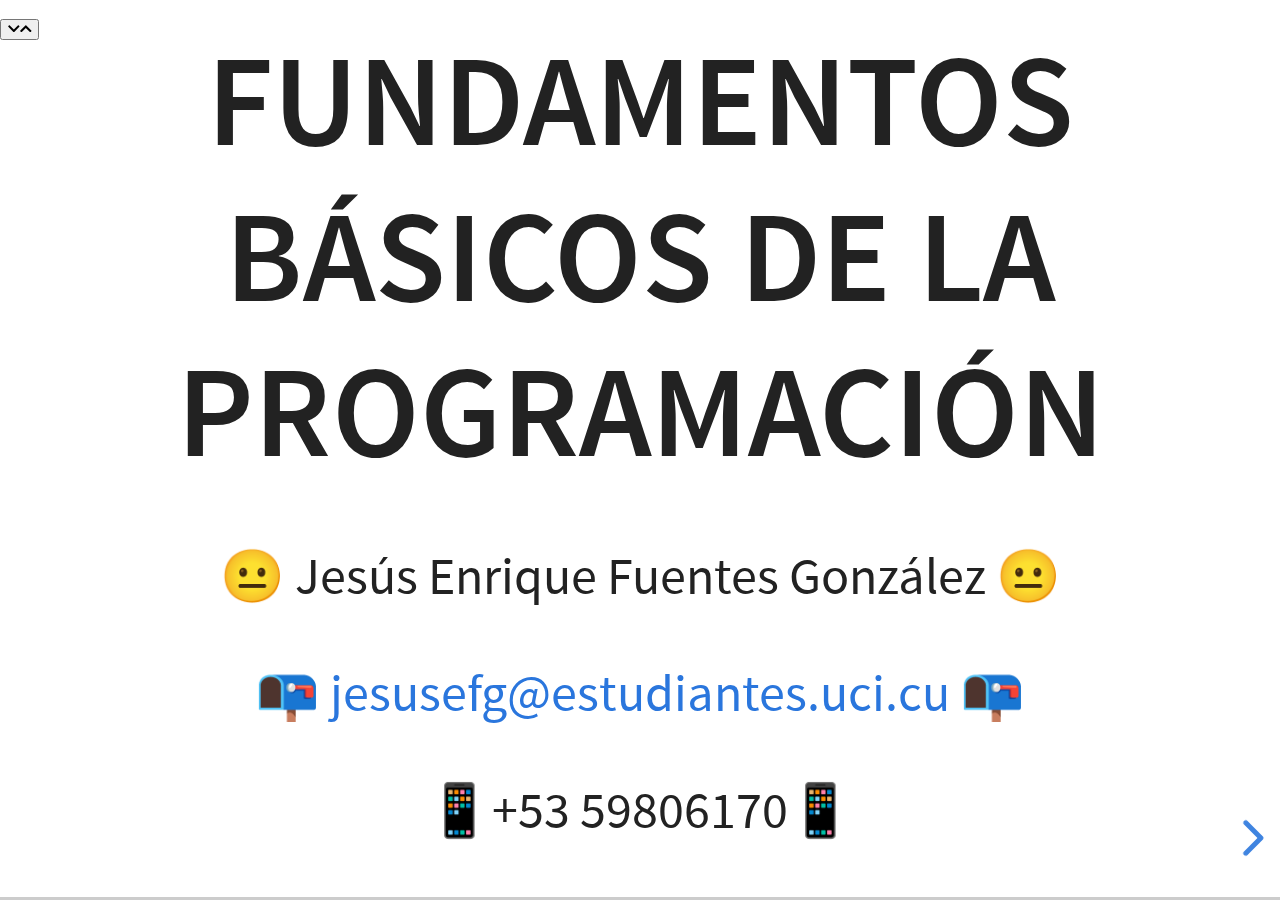
<file: cp3.html>
<!DOCTYPE html>
<html lang="en">
  <head>
    <meta charset="utf-8" />
    <meta name="viewport" content="width=device-width, initial-scale=1.0, maximum-scale=1.0, user-scalable=no" />

    <title></title>
    <link rel="stylesheet" href="dist/reveal.css" />
    <link rel="stylesheet" href="dist/theme/white.css" id="theme" />
    <link rel="stylesheet" href="plugin/highlight/zenburn.css" />
	<link rel="stylesheet" href="css/layout.css" />
	<!-- <link rel="stylesheet" href="plugin/customcontrols/style.css"> -->


    <script defer src="dist/fontawesome/all.min.js"></script>

	<script type="text/javascript">
		var forgetPop = true;
		function onPopState(event) {
			if(forgetPop){
				forgetPop = false;
			} else {
				parent.postMessage(event.target.location.href, "app://obsidian.md");
			}
        }
		window.onpopstate = onPopState;
		window.onmessage = event => {
			if(event.data == "reload"){
				window.document.location.reload();
			}
			forgetPop = true;
		}

		function fitElements(){
			const itemsToFit = document.getElementsByClassName('fitText');
			for (const item in itemsToFit) {
				if (Object.hasOwnProperty.call(itemsToFit, item)) {
					var element = itemsToFit[item];
					fitElement(element,1, 1000);
					element.classList.remove('fitText');
				}
			}
		}

		function fitElement(element, start, end){

			let size = (end + start) / 2;
			element.style.fontSize = `${size}px`;

			if(Math.abs(start - end) < 1){
				while(element.scrollHeight > element.offsetHeight){
					size--;
					element.style.fontSize = `${size}px`;
				}
				return;
			}

			if(element.scrollHeight > element.offsetHeight){
				fitElement(element, start, size);
			} else {
				fitElement(element, size, end);
			}		
		}


		document.onreadystatechange = () => {
			fitElements();
			if (document.readyState === 'complete') {
				if (window.location.href.indexOf("?export") != -1){
					parent.postMessage(event.target.location.href, "app://obsidian.md");
				}
				if (window.location.href.indexOf("print-pdf") != -1){
					let stateCheck = setInterval(() => {
						clearInterval(stateCheck);
						window.print();
					}, 250);
				}
			}
	};


        </script>
  </head>
  <body>
    <div class="reveal">
      <div class="slides"><section  data-markdown><script type="text/template"><!-- .slide: class="drop" -->
<div class="" style="position: absolute; left: 0px; top: 0px; height: 700px; width: 960px; min-height: 700px; display: flex; flex-direction: column; align-items: center; justify-content: center" absolute="true">

# Fundamentos básicos de la programación

😐 Jesús Enrique Fuentes González 😐

📭 jesusefg@estudiantes.uci.cu 📭

📱+53 59806170📱
</div></script></section><section  data-markdown><script type="text/template"><!-- .slide: class="drop" -->
<div class="" style="position: absolute; left: 0px; top: 0px; height: 700px; width: 960px; min-height: 700px; display: flex; flex-direction: column; align-items: center; justify-content: center" absolute="true">

## Clase práctica 3

###  Alternativas en algoritmos de secuencia lineal
</div></script></section><section  data-markdown><script type="text/template"><!-- .slide: class="drop" -->
<div class="" style="position: absolute; left: 0px; top: 0px; height: 700px; width: 960px; min-height: 700px; display: flex; flex-direction: column; align-items: center; justify-content: center" absolute="true">

## Objetivo

#### Utilizar adecuadamente las estructuras alternativas del lenguaje C++, en la codificación algoritmos secuenciales de baja complejidad a partir de un caso de estudio.
</div></script></section><section ><section data-markdown><script type="text/template"><!-- .slide: class="drop" -->
<div class="" style="position: absolute; left: 0px; top: 0px; height: 700px; width: 960px; min-height: 700px; display: flex; flex-direction: column; align-items: center; justify-content: center" absolute="true">

### Revisión del estudio independiente

(Credit Limits) Develop a C++ program that will determine whether a department-store customer has exceeded the credit limit on a charge account. For each customer, the following facts
are available:
</div></script></section><section data-markdown><script type="text/template"><!-- .slide: class="drop" -->
<div class="" style="position: absolute; left: 0px; top: 0px; height: 700px; width: 960px; min-height: 700px; display: flex; flex-direction: column; align-items: center; justify-content: center" absolute="true">

a) Account number (an integer)
b) Balance at the beginning of the month
c) Total of all items charged by this customer this month
d) Total of all credits applied to this customer's account this month
e) Allowed credit limit
</div></script></section><section data-markdown><script type="text/template"><!-- .slide: class="drop" -->
<div class="" style="position: absolute; left: 0px; top: 0px; height: 700px; width: 960px; min-height: 700px; display: flex; flex-direction: column; align-items: center; justify-content: center" absolute="true">

The program should use a while statement to input each of these facts, calculate the new balance
(= beginning balance + charges – credits) and determine whether the new balance exceeds the cus-
tomer’s credit limit. For those customers whose credit limit is exceeded, the program should display
the customer’s account number, credit limit, new balance and the message “Credit Limit Exceeded.”
</div></script></section><section data-markdown><script type="text/template"><!-- .slide: class="drop" -->
<div class="" style="position: absolute; left: 0px; top: 0px; height: 700px; width: 960px; min-height: 700px; display: flex; flex-direction: column; align-items: center; justify-content: center" absolute="true">

### Respuesta

```c++
#include <iostream>
using namespace std;


int main()
{
	int accountNumber = 0;	
	float initialBalance, totalCharge, totalCredits, creditLimit;
	
	while (accountNumber != -1)
	{	
		cout << "Enter an account number (-1 to quit): ";		
		cin >> accountNumber;	
			
		if (accountNumber == -1)		
			break;
		
		cout << "Enter initial balance: ";
		cin >> initialBalance;
		
		cout << "Enter total charge: ";
		cin >> totalCharge;
		
		cout << "Enter total credit: ";
		cin >> totalCredits;
		
		cout << "Enter credit limit: ";
		cin >> creditLimit;
		
		float newBalance = initialBalance + totalCharge - totalCredits;
		
		cout << "New balance is " << newBalance << endl;
		
		if (newBalance>creditLimit)
		{
		
			cout << "Account: " << accountNumber << endl;
			cout << "Credit limit: " << creditLimit<< endl;
			cout << "Balance: " << newBalance << endl;
			cout << "Credit Limit Exceeded." << endl;
		
		}
	}
	return 0;
}
```
</div></script></section></section><section  data-markdown><script type="text/template"><!-- .slide: class="drop" -->
<div class="" style="position: absolute; left: 0px; top: 0px; height: 700px; width: 960px; min-height: 700px; display: flex; flex-direction: column; align-items: center; justify-content: center" absolute="true">

### Bibliografía

> Deitel, H. M., & Deitel, P. J. (2014). C++ how to program. Pearson Educación.
</div></script></section><section  data-markdown><script type="text/template"><!-- .slide: class="drop" -->
<div class="" style="position: absolute; left: 0px; top: 0px; height: 700px; width: 960px; min-height: 700px; display: flex; flex-direction: column; align-items: center; justify-content: center" absolute="true">

## Ejercicios
</div></script></section><section  data-markdown><script type="text/template"><!-- .slide: class="drop" -->
<div class="" style="position: absolute; left: 0px; top: 0px; height: 700px; width: 960px; min-height: 700px; display: flex; flex-direction: column; align-items: center; justify-content: center" absolute="true">

### Ejercicio 1

Un palíndrome es un número o frase textual que se lee igual al derecho o al revés. Por ejemplo, cada uno de los siguientes enteros de cinco dígitos es un palíndrome: 12321, 55555, 45554, 11611. Escriba un programa que lea un entero de cinco dígitos y verifique si es un palíndrome. (Pista: emplee los operadores de división y residuo para separar el número en sus dígitos individuales).
</div></script></section><section  data-markdown><script type="text/template"><!-- .slide: class="drop" -->
<div class="" style="position: absolute; left: 0px; top: 0px; height: 700px; width: 960px; min-height: 700px; display: flex; flex-direction: column; align-items: center; justify-content: center" absolute="true">

### Ejercicio 2

Escriba un programa en C++ que lea el radio de un círculo (tipo de dato double) e imprima el resultado de la operación seleccionada por el usuario a partir de un menú como el siguiente:
- Diámetro.
- Área del círculo.
</div></script></section><section  data-markdown><script type="text/template"><!-- .slide: class="drop" -->
<div class="" style="position: absolute; left: 0px; top: 0px; height: 700px; width: 960px; min-height: 700px; display: flex; flex-direction: column; align-items: center; justify-content: center" absolute="true">

### Estudio Independiente

Realizar el ejercicio 4.36 página 156 del libro de la bibliografía.
</div></script></section><section  data-markdown><script type="text/template"><!-- .slide: class="drop" -->
<div class="" style="position: absolute; left: 0px; top: 0px; height: 700px; width: 960px; min-height: 700px; display: flex; flex-direction: column; align-items: center; justify-content: center" absolute="true">

# Fundamentos básicos de la programación

😐 Jesús Enrique Fuentes González 😐

📭 jesusefg@estudiantes.uci.cu 📭

📱+53 59806170📱
</div></script></section></div>
    </div>

    <script src="dist/reveal.js"></script>

    <script src="plugin/markdown/markdown.js"></script>
    <script src="plugin/highlight/highlight.js"></script>
    <script src="plugin/zoom/zoom.js"></script>
    <script src="plugin/notes/notes.js"></script>
    <script src="plugin/math/math.js"></script>
	<script src="plugin/mermaid/mermaid.js"></script>
	<script src="plugin/chart/chart.min.js"></script>
	<script src="plugin/chart/plugin.js"></script>
	<script src="plugin/customcontrols/plugin.js"></script>

    <script>
      function extend() {
        var target = {};
        for (var i = 0; i < arguments.length; i++) {
          var source = arguments[i];
          for (var key in source) {
            if (source.hasOwnProperty(key)) {
              target[key] = source[key];
            }
          }
        }
        return target;
      }

	  function isLight(color) {
		let hex = color.replace('#', '');

		// convert #fff => #ffffff
		if(hex.length == 3){
			hex = `${hex[0]}${hex[0]}${hex[1]}${hex[1]}${hex[2]}${hex[2]}`;
		}

		const c_r = parseInt(hex.substr(0, 2), 16);
		const c_g = parseInt(hex.substr(2, 2), 16);
		const c_b = parseInt(hex.substr(4, 2), 16);
		const brightness = ((c_r * 299) + (c_g * 587) + (c_b * 114)) / 1000;
		return brightness > 155;
	}

	var bgColor = getComputedStyle(document.documentElement).getPropertyValue('--r-background-color').trim();

	if(isLight(bgColor)){
		document.body.classList.add('has-light-background');
	} else {
		document.body.classList.add('has-dark-background');
	}

      // default options to init reveal.js
      var defaultOptions = {
        controls: true,
        progress: true,
        history: true,
        center: true,
        transition: 'default', // none/fade/slide/convex/concave/zoom
        plugins: [
          RevealMarkdown,
          RevealHighlight,
          RevealZoom,
          RevealNotes,
          RevealMath.MathJax3,
		  RevealMermaid,
		  RevealChart,
		  RevealCustomControls,
        ],


    	allottedTime: 120 * 1000,

		mathjax3: {
			mathjax: 'plugin/math/mathjax/tex-mml-chtml.js',
		},
		markdown: {
		  gfm: true,
		  mangle: true,
		  pedantic: false,
		  smartLists: false,
		  smartypants: false,
		},

		customcontrols: {
			controls: [
			]
		},
      };

      // options from URL query string
      var queryOptions = Reveal().getQueryHash() || {};

      var options = extend(defaultOptions, {"width":960,"height":700,"margin":0.04,"controls":true,"progress":true,"slideNumber":false,"transition":"slide","transitionSpeed":"default"}, queryOptions);
    </script>

    <script>
      Reveal.initialize(options);
    </script>
  </body>

  <!-- created with Advanced Slides -->
</html>
</file>
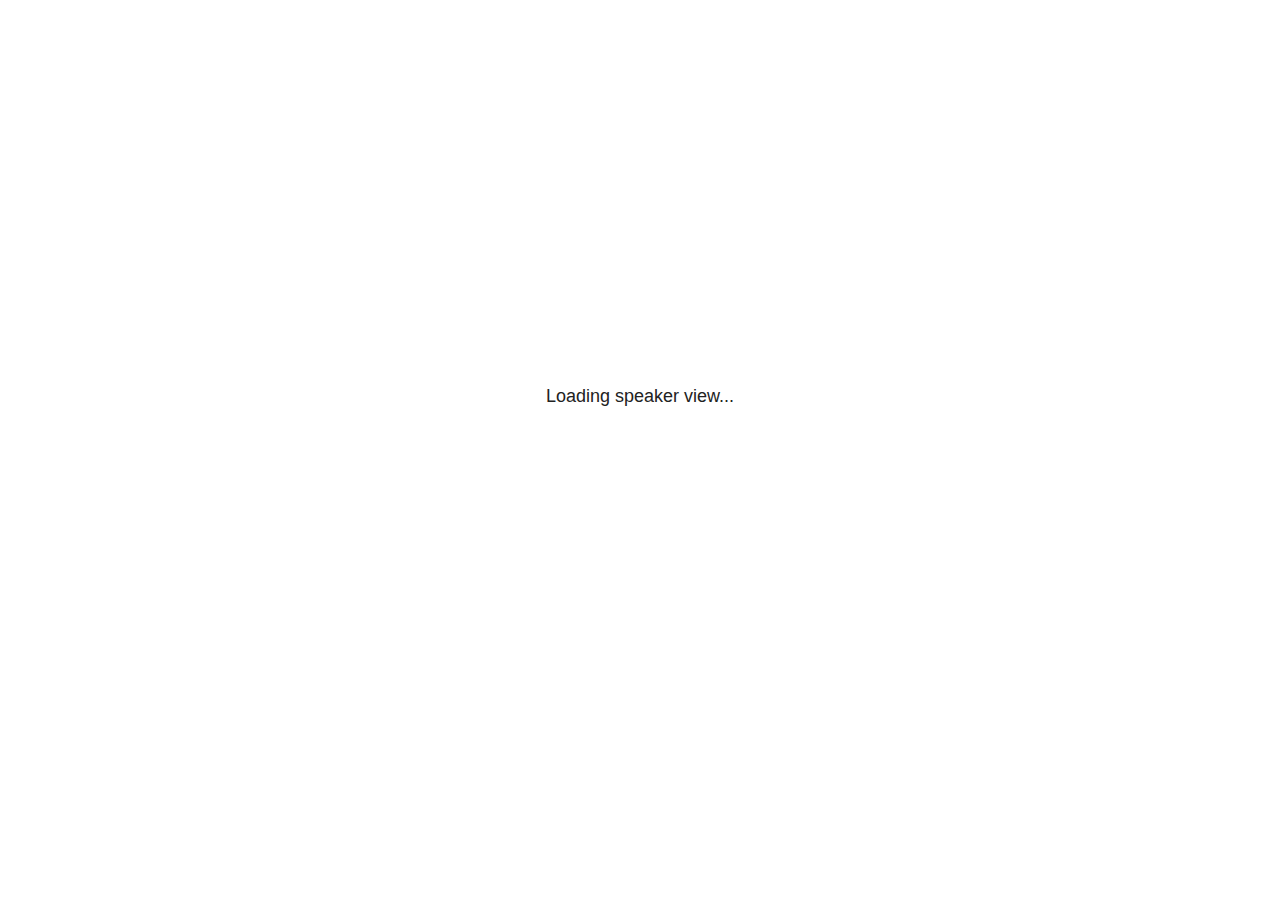
<file: plugin/notes/speaker-view.html>
<!--
	NOTE: You need to build the notes plugin after making changes to this file.
-->
<html lang="en">
	<head>
		<meta charset="utf-8">

		<title>reveal.js - Speaker View</title>

		<style>
			body {
				font-family: Helvetica;
				font-size: 18px;
			}

			#current-slide,
			#upcoming-slide,
			#speaker-controls {
				padding: 6px;
				box-sizing: border-box;
				-moz-box-sizing: border-box;
			}

			#current-slide iframe,
			#upcoming-slide iframe {
				width: 100%;
				height: 100%;
				border: 1px solid #ddd;
			}

			#current-slide .label,
			#upcoming-slide .label {
				position: absolute;
				top: 10px;
				left: 10px;
				z-index: 2;
			}

			#connection-status {
				position: absolute;
				top: 0;
				left: 0;
				width: 100%;
				height: 100%;
				z-index: 20;
				padding: 30% 20% 20% 20%;
				font-size: 18px;
				color: #222;
				background: #fff;
				text-align: center;
				box-sizing: border-box;
				line-height: 1.4;
			}

			.overlay-element {
				height: 34px;
				line-height: 34px;
				padding: 0 10px;
				text-shadow: none;
				background: rgba( 220, 220, 220, 0.8 );
				color: #222;
				font-size: 14px;
			}

			.overlay-element.interactive:hover {
				background: rgba( 220, 220, 220, 1 );
			}

			#current-slide {
				position: absolute;
				width: 60%;
				height: 100%;
				top: 0;
				left: 0;
				padding-right: 0;
			}

			#upcoming-slide {
				position: absolute;
				width: 40%;
				height: 40%;
				right: 0;
				top: 0;
			}

			/* Speaker controls */
			#speaker-controls {
				position: absolute;
				top: 40%;
				right: 0;
				width: 40%;
				height: 60%;
				overflow: auto;
				font-size: 18px;
			}

				.speaker-controls-time.hidden,
				.speaker-controls-notes.hidden {
					display: none;
				}

				.speaker-controls-time .label,
				.speaker-controls-pace .label,
				.speaker-controls-notes .label {
					text-transform: uppercase;
					font-weight: normal;
					font-size: 0.66em;
					color: #666;
					margin: 0;
				}

				.speaker-controls-time, .speaker-controls-pace {
					border-bottom: 1px solid rgba( 200, 200, 200, 0.5 );
					margin-bottom: 10px;
					padding: 10px 16px;
					padding-bottom: 20px;
					cursor: pointer;
				}

				.speaker-controls-time .reset-button {
					opacity: 0;
					float: right;
					color: #666;
					text-decoration: none;
				}
				.speaker-controls-time:hover .reset-button {
					opacity: 1;
				}

				.speaker-controls-time .timer,
				.speaker-controls-time .clock {
					width: 50%;
				}

				.speaker-controls-time .timer,
				.speaker-controls-time .clock,
				.speaker-controls-time .pacing .hours-value,
				.speaker-controls-time .pacing .minutes-value,
				.speaker-controls-time .pacing .seconds-value {
					font-size: 1.9em;
				}

				.speaker-controls-time .timer {
					float: left;
				}

				.speaker-controls-time .clock {
					float: right;
					text-align: right;
				}

				.speaker-controls-time span.mute {
					opacity: 0.3;
				}

				.speaker-controls-time .pacing-title {
					margin-top: 5px;
				}

				.speaker-controls-time .pacing.ahead {
					color: blue;
				}

				.speaker-controls-time .pacing.on-track {
					color: green;
				}

				.speaker-controls-time .pacing.behind {
					color: red;
				}

				.speaker-controls-notes {
					padding: 10px 16px;
				}

				.speaker-controls-notes .value {
					margin-top: 5px;
					line-height: 1.4;
					font-size: 1.2em;
				}

			/* Layout selector */
			#speaker-layout {
				position: absolute;
				top: 10px;
				right: 10px;
				color: #222;
				z-index: 10;
			}
				#speaker-layout select {
					position: absolute;
					width: 100%;
					height: 100%;
					top: 0;
					left: 0;
					border: 0;
					box-shadow: 0;
					cursor: pointer;
					opacity: 0;

					font-size: 1em;
					background-color: transparent;

					-moz-appearance: none;
					-webkit-appearance: none;
					-webkit-tap-highlight-color: rgba(0, 0, 0, 0);
				}

				#speaker-layout select:focus {
					outline: none;
					box-shadow: none;
				}

			.clear {
				clear: both;
			}

			/* Speaker layout: Wide */
			body[data-speaker-layout="wide"] #current-slide,
			body[data-speaker-layout="wide"] #upcoming-slide {
				width: 50%;
				height: 45%;
				padding: 6px;
			}

			body[data-speaker-layout="wide"] #current-slide {
				top: 0;
				left: 0;
			}

			body[data-speaker-layout="wide"] #upcoming-slide {
				top: 0;
				left: 50%;
			}

			body[data-speaker-layout="wide"] #speaker-controls {
				top: 45%;
				left: 0;
				width: 100%;
				height: 50%;
				font-size: 1.25em;
			}

			/* Speaker layout: Tall */
			body[data-speaker-layout="tall"] #current-slide,
			body[data-speaker-layout="tall"] #upcoming-slide {
				width: 45%;
				height: 50%;
				padding: 6px;
			}

			body[data-speaker-layout="tall"] #current-slide {
				top: 0;
				left: 0;
			}

			body[data-speaker-layout="tall"] #upcoming-slide {
				top: 50%;
				left: 0;
			}

			body[data-speaker-layout="tall"] #speaker-controls {
				padding-top: 40px;
				top: 0;
				left: 45%;
				width: 55%;
				height: 100%;
				font-size: 1.25em;
			}

			/* Speaker layout: Notes only */
			body[data-speaker-layout="notes-only"] #current-slide,
			body[data-speaker-layout="notes-only"] #upcoming-slide {
				display: none;
			}

			body[data-speaker-layout="notes-only"] #speaker-controls {
				padding-top: 40px;
				top: 0;
				left: 0;
				width: 100%;
				height: 100%;
				font-size: 1.25em;
			}

			@media screen and (max-width: 1080px) {
				body[data-speaker-layout="default"] #speaker-controls {
					font-size: 16px;
				}
			}

			@media screen and (max-width: 900px) {
				body[data-speaker-layout="default"] #speaker-controls {
					font-size: 14px;
				}
			}

			@media screen and (max-width: 800px) {
				body[data-speaker-layout="default"] #speaker-controls {
					font-size: 12px;
				}
			}

		</style>
	</head>

	<body>

		<div id="connection-status">Loading speaker view...</div>

		<div id="current-slide"></div>
		<div id="upcoming-slide"><span class="overlay-element label">Upcoming</span></div>
		<div id="speaker-controls">
			<div class="speaker-controls-time">
				<h4 class="label">Time <span class="reset-button">Click to Reset</span></h4>
				<div class="clock">
					<span class="clock-value">0:00 AM</span>
				</div>
				<div class="timer">
					<span class="hours-value">00</span><span class="minutes-value">:00</span><span class="seconds-value">:00</span>
				</div>
				<div class="clear"></div>

				<h4 class="label pacing-title" style="display: none">Pacing – Time to finish current slide</h4>
				<div class="pacing" style="display: none">
					<span class="hours-value">00</span><span class="minutes-value">:00</span><span class="seconds-value">:00</span>
				</div>
			</div>

			<div class="speaker-controls-notes hidden">
				<h4 class="label">Notes</h4>
				<div class="value"></div>
			</div>
		</div>
		<div id="speaker-layout" class="overlay-element interactive">
			<span class="speaker-layout-label"></span>
			<select class="speaker-layout-dropdown"></select>
		</div>

		<script>

			(function() {

				var notes,
					notesValue,
					currentState,
					currentSlide,
					upcomingSlide,
					layoutLabel,
					layoutDropdown,
					pendingCalls = {},
					lastRevealApiCallId = 0,
					connected = false,
					whitelistedWindows = [window.opener];

				var SPEAKER_LAYOUTS = {
					'default': 'Default',
					'wide': 'Wide',
					'tall': 'Tall',
					'notes-only': 'Notes only'
				};

				setupLayout();

				var connectionStatus = document.querySelector( '#connection-status' );
				var connectionTimeout = setTimeout( function() {
					connectionStatus.innerHTML = 'Error connecting to main window.<br>Please try closing and reopening the speaker view.';
				}, 5000 );
;
				window.addEventListener( 'message', function( event ) {

					// Validate the origin of this message to prevent XSS
					if( window.location.origin !== event.origin && whitelistedWindows.indexOf( event.source ) === -1 ) {
						return;
					}

					clearTimeout( connectionTimeout );
					connectionStatus.style.display = 'none';

					var data = JSON.parse( event.data );

					// The overview mode is only useful to the reveal.js instance
					// where navigation occurs so we don't sync it
					if( data.state ) delete data.state.overview;

					// Messages sent by the notes plugin inside of the main window
					if( data && data.namespace === 'reveal-notes' ) {
						if( data.type === 'connect' ) {
							handleConnectMessage( data );
						}
						else if( data.type === 'state' ) {
							handleStateMessage( data );
						}
						else if( data.type === 'return' ) {
							pendingCalls[data.callId](data.result);
							delete pendingCalls[data.callId];
						}
					}
					// Messages sent by the reveal.js inside of the current slide preview
					else if( data && data.namespace === 'reveal' ) {
						if( /ready/.test( data.eventName ) ) {
							// Send a message back to notify that the handshake is complete
							window.opener.postMessage( JSON.stringify({ namespace: 'reveal-notes', type: 'connected'} ), '*' );
						}
						else if( /slidechanged|fragmentshown|fragmenthidden|paused|resumed/.test( data.eventName ) && currentState !== JSON.stringify( data.state ) ) {

							dispatchStateToMainWindow( data.state );

						}
					}

				} );

				/**
				 * Updates the presentation in the main window to match the state
				 * of the presentation in the notes window.
				 */
				const dispatchStateToMainWindow = debounce(( state ) => {
					window.opener.postMessage( JSON.stringify({ method: 'setState', args: [ state ]} ), '*' );
				}, 500);

				/**
				 * Asynchronously calls the Reveal.js API of the main frame.
				 */
				function callRevealApi( methodName, methodArguments, callback ) {

					var callId = ++lastRevealApiCallId;
					pendingCalls[callId] = callback;
					window.opener.postMessage( JSON.stringify( {
						namespace: 'reveal-notes',
						type: 'call',
						callId: callId,
						methodName: methodName,
						arguments: methodArguments
					} ), '*' );

				}

				/**
				 * Called when the main window is trying to establish a
				 * connection.
				 */
				function handleConnectMessage( data ) {

					if( connected === false ) {
						connected = true;

						setupIframes( data );
						setupKeyboard();
						setupNotes();
						setupTimer();
						setupHeartbeat();
					}

				}

				/**
				 * Called when the main window sends an updated state.
				 */
				function handleStateMessage( data ) {

					// Store the most recently set state to avoid circular loops
					// applying the same state
					currentState = JSON.stringify( data.state );

					// No need for updating the notes in case of fragment changes
					if ( data.notes ) {
						notes.classList.remove( 'hidden' );
						notesValue.style.whiteSpace = data.whitespace;
						if( data.markdown ) {
							notesValue.innerHTML = marked( data.notes );
						}
						else {
							notesValue.innerHTML = data.notes;
						}
					}
					else {
						notes.classList.add( 'hidden' );
					}

					// Update the note slides
					currentSlide.contentWindow.postMessage( JSON.stringify({ method: 'setState', args: [ data.state ] }), '*' );
					upcomingSlide.contentWindow.postMessage( JSON.stringify({ method: 'setState', args: [ data.state ] }), '*' );
					upcomingSlide.contentWindow.postMessage( JSON.stringify({ method: 'next' }), '*' );

				}

				// Limit to max one state update per X ms
				handleStateMessage = debounce( handleStateMessage, 200 );

				/**
				 * Forward keyboard events to the current slide window.
				 * This enables keyboard events to work even if focus
				 * isn't set on the current slide iframe.
				 *
				 * Block F5 default handling, it reloads and disconnects
				 * the speaker notes window.
				 */
				function setupKeyboard() {

					document.addEventListener( 'keydown', function( event ) {
						if( event.keyCode === 116 || ( event.metaKey && event.keyCode === 82 ) ) {
							event.preventDefault();
							return false;
						}
						currentSlide.contentWindow.postMessage( JSON.stringify({ method: 'triggerKey', args: [ event.keyCode ] }), '*' );
					} );

				}

				/**
				 * Creates the preview iframes.
				 */
				function setupIframes( data ) {

					var params = [
						'receiver',
						'progress=false',
						'history=false',
						'transition=none',
						'autoSlide=0',
						'backgroundTransition=none'
					].join( '&' );

					var urlSeparator = /\?/.test(data.url) ? '&' : '?';
					var hash = '#/' + data.state.indexh + '/' + data.state.indexv;
					var currentURL = data.url + urlSeparator + params + '&postMessageEvents=true' + hash;
					var upcomingURL = data.url + urlSeparator + params + '&controls=false' + hash;

					currentSlide = document.createElement( 'iframe' );
					currentSlide.setAttribute( 'width', 1280 );
					currentSlide.setAttribute( 'height', 1024 );
					currentSlide.setAttribute( 'src', currentURL );
					document.querySelector( '#current-slide' ).appendChild( currentSlide );

					upcomingSlide = document.createElement( 'iframe' );
					upcomingSlide.setAttribute( 'width', 640 );
					upcomingSlide.setAttribute( 'height', 512 );
					upcomingSlide.setAttribute( 'src', upcomingURL );
					document.querySelector( '#upcoming-slide' ).appendChild( upcomingSlide );

					whitelistedWindows.push( currentSlide.contentWindow, upcomingSlide.contentWindow );

				}

				/**
				 * Setup the notes UI.
				 */
				function setupNotes() {

					notes = document.querySelector( '.speaker-controls-notes' );
					notesValue = document.querySelector( '.speaker-controls-notes .value' );

				}

				/**
				 * We send out a heartbeat at all times to ensure we can
				 * reconnect with the main presentation window after reloads.
				 */
				function setupHeartbeat() {

					setInterval( () => {
						window.opener.postMessage( JSON.stringify({ namespace: 'reveal-notes', type: 'heartbeat'} ), '*' );
					}, 1000 );

				}

				function getTimings( callback ) {

					callRevealApi( 'getSlidesAttributes', [], function ( slideAttributes ) {
						callRevealApi( 'getConfig', [], function ( config ) {
							var totalTime = config.totalTime;
							var minTimePerSlide = config.minimumTimePerSlide || 0;
							var defaultTiming = config.defaultTiming;
							if ((defaultTiming == null) && (totalTime == null)) {
								callback(null);
								return;
							}
							// Setting totalTime overrides defaultTiming
							if (totalTime) {
								defaultTiming = 0;
							}
							var timings = [];
							for ( var i in slideAttributes ) {
								var slide = slideAttributes[ i ];
								var timing = defaultTiming;
								if( slide.hasOwnProperty( 'data-timing' )) {
									var t = slide[ 'data-timing' ];
									timing = parseInt(t);
									if( isNaN(timing) ) {
										console.warn("Could not parse timing '" + t + "' of slide " + i + "; using default of " + defaultTiming);
										timing = defaultTiming;
									}
								}
								timings.push(timing);
							}
							if ( totalTime ) {
								// After we've allocated time to individual slides, we summarize it and
								// subtract it from the total time
								var remainingTime = totalTime - timings.reduce( function(a, b) { return a + b; }, 0 );
								// The remaining time is divided by the number of slides that have 0 seconds
								// allocated at the moment, giving the average time-per-slide on the remaining slides
								var remainingSlides = (timings.filter( function(x) { return x == 0 }) ).length
								var timePerSlide = Math.round( remainingTime / remainingSlides, 0 )
								// And now we replace every zero-value timing with that average
								timings = timings.map( function(x) { return (x==0 ? timePerSlide : x) } );
							}
							var slidesUnderMinimum = timings.filter( function(x) { return (x < minTimePerSlide) } ).length
							if ( slidesUnderMinimum ) {
								message = "The pacing time for " + slidesUnderMinimum + " slide(s) is under the configured minimum of " + minTimePerSlide + " seconds. Check the data-timing attribute on individual slides, or consider increasing the totalTime or minimumTimePerSlide configuration options (or removing some slides).";
								alert(message);
							}
							callback( timings );
						} );
					} );

				}

				/**
				 * Return the number of seconds allocated for presenting
				 * all slides up to and including this one.
				 */
				function getTimeAllocated( timings, callback ) {

					callRevealApi( 'getSlidePastCount', [], function ( currentSlide ) {
						var allocated = 0;
						for (var i in timings.slice(0, currentSlide + 1)) {
							allocated += timings[i];
						}
						callback( allocated );
					} );

				}

				/**
				 * Create the timer and clock and start updating them
				 * at an interval.
				 */
				function setupTimer() {

					var start = new Date(),
					timeEl = document.querySelector( '.speaker-controls-time' ),
					clockEl = timeEl.querySelector( '.clock-value' ),
					hoursEl = timeEl.querySelector( '.hours-value' ),
					minutesEl = timeEl.querySelector( '.minutes-value' ),
					secondsEl = timeEl.querySelector( '.seconds-value' ),
					pacingTitleEl = timeEl.querySelector( '.pacing-title' ),
					pacingEl = timeEl.querySelector( '.pacing' ),
					pacingHoursEl = pacingEl.querySelector( '.hours-value' ),
					pacingMinutesEl = pacingEl.querySelector( '.minutes-value' ),
					pacingSecondsEl = pacingEl.querySelector( '.seconds-value' );

					var timings = null;
					getTimings( function ( _timings ) {

						timings = _timings;
						if (_timings !== null) {
							pacingTitleEl.style.removeProperty('display');
							pacingEl.style.removeProperty('display');
						}

						// Update once directly
						_updateTimer();

						// Then update every second
						setInterval( _updateTimer, 1000 );

					} );


					function _resetTimer() {

						if (timings == null) {
							start = new Date();
							_updateTimer();
						}
						else {
							// Reset timer to beginning of current slide
							getTimeAllocated( timings, function ( slideEndTimingSeconds ) {
								var slideEndTiming = slideEndTimingSeconds * 1000;
								callRevealApi( 'getSlidePastCount', [], function ( currentSlide ) {
									var currentSlideTiming = timings[currentSlide] * 1000;
									var previousSlidesTiming = slideEndTiming - currentSlideTiming;
									var now = new Date();
									start = new Date(now.getTime() - previousSlidesTiming);
									_updateTimer();
								} );
							} );
						}

					}

					timeEl.addEventListener( 'click', function() {
						_resetTimer();
						return false;
					} );

					function _displayTime( hrEl, minEl, secEl, time) {

						var sign = Math.sign(time) == -1 ? "-" : "";
						time = Math.abs(Math.round(time / 1000));
						var seconds = time % 60;
						var minutes = Math.floor( time / 60 ) % 60 ;
						var hours = Math.floor( time / ( 60 * 60 )) ;
						hrEl.innerHTML = sign + zeroPadInteger( hours );
						if (hours == 0) {
							hrEl.classList.add( 'mute' );
						}
						else {
							hrEl.classList.remove( 'mute' );
						}
						minEl.innerHTML = ':' + zeroPadInteger( minutes );
						if (hours == 0 && minutes == 0) {
							minEl.classList.add( 'mute' );
						}
						else {
							minEl.classList.remove( 'mute' );
						}
						secEl.innerHTML = ':' + zeroPadInteger( seconds );
					}

					function _updateTimer() {

						var diff, hours, minutes, seconds,
						now = new Date();

						diff = now.getTime() - start.getTime();

						clockEl.innerHTML = now.toLocaleTimeString( 'en-US', { hour12: true, hour: '2-digit', minute:'2-digit' } );
						_displayTime( hoursEl, minutesEl, secondsEl, diff );
						if (timings !== null) {
							_updatePacing(diff);
						}

					}

					function _updatePacing(diff) {

						getTimeAllocated( timings, function ( slideEndTimingSeconds ) {
							var slideEndTiming = slideEndTimingSeconds * 1000;

							callRevealApi( 'getSlidePastCount', [], function ( currentSlide ) {
								var currentSlideTiming = timings[currentSlide] * 1000;
								var timeLeftCurrentSlide = slideEndTiming - diff;
								if (timeLeftCurrentSlide < 0) {
									pacingEl.className = 'pacing behind';
								}
								else if (timeLeftCurrentSlide < currentSlideTiming) {
									pacingEl.className = 'pacing on-track';
								}
								else {
									pacingEl.className = 'pacing ahead';
								}
								_displayTime( pacingHoursEl, pacingMinutesEl, pacingSecondsEl, timeLeftCurrentSlide );
							} );
						} );
					}

				}

				/**
				 * Sets up the speaker view layout and layout selector.
				 */
				function setupLayout() {

					layoutDropdown = document.querySelector( '.speaker-layout-dropdown' );
					layoutLabel = document.querySelector( '.speaker-layout-label' );

					// Render the list of available layouts
					for( var id in SPEAKER_LAYOUTS ) {
						var option = document.createElement( 'option' );
						option.setAttribute( 'value', id );
						option.textContent = SPEAKER_LAYOUTS[ id ];
						layoutDropdown.appendChild( option );
					}

					// Monitor the dropdown for changes
					layoutDropdown.addEventListener( 'change', function( event ) {

						setLayout( layoutDropdown.value );

					}, false );

					// Restore any currently persisted layout
					setLayout( getLayout() );

				}

				/**
				 * Sets a new speaker view layout. The layout is persisted
				 * in local storage.
				 */
				function setLayout( value ) {

					var title = SPEAKER_LAYOUTS[ value ];

					layoutLabel.innerHTML = 'Layout' + ( title ? ( ': ' + title ) : '' );
					layoutDropdown.value = value;

					document.body.setAttribute( 'data-speaker-layout', value );

					// Persist locally
					if( supportsLocalStorage() ) {
						window.localStorage.setItem( 'reveal-speaker-layout', value );
					}

				}

				/**
				 * Returns the ID of the most recently set speaker layout
				 * or our default layout if none has been set.
				 */
				function getLayout() {

					if( supportsLocalStorage() ) {
						var layout = window.localStorage.getItem( 'reveal-speaker-layout' );
						if( layout ) {
							return layout;
						}
					}

					// Default to the first record in the layouts hash
					for( var id in SPEAKER_LAYOUTS ) {
						return id;
					}

				}

				function supportsLocalStorage() {

					try {
						localStorage.setItem('test', 'test');
						localStorage.removeItem('test');
						return true;
					}
					catch( e ) {
						return false;
					}

				}

				function zeroPadInteger( num ) {

					var str = '00' + parseInt( num );
					return str.substring( str.length - 2 );

				}

				/**
				 * Limits the frequency at which a function can be called.
				 */
				function debounce( fn, ms ) {

					var lastTime = 0,
						timeout;

					return function() {

						var args = arguments;
						var context = this;

						clearTimeout( timeout );

						var timeSinceLastCall = Date.now() - lastTime;
						if( timeSinceLastCall > ms ) {
							fn.apply( context, args );
							lastTime = Date.now();
						}
						else {
							timeout = setTimeout( function() {
								fn.apply( context, args );
								lastTime = Date.now();
							}, ms - timeSinceLastCall );
						}

					}

				}

			})();

		</script>
	</body>
</html>
</file>
<file: dist/reveal.css>
/*!
* reveal.js 4.3.1
* https://revealjs.com
* MIT licensed
*
* Copyright (C) 2011-2022 Hakim El Hattab, https://hakim.se
*/
.reveal .r-stretch,.reveal .stretch{max-width:none;max-height:none}.reveal pre.r-stretch code,.reveal pre.stretch code{height:100%;max-height:100%;box-sizing:border-box}.reveal .r-fit-text{display:inline-block;white-space:nowrap}.reveal .r-stack{display:grid}.reveal .r-stack>*{grid-area:1/1;margin:auto}.reveal .r-hstack,.reveal .r-vstack{display:flex}.reveal .r-hstack img,.reveal .r-hstack video,.reveal .r-vstack img,.reveal .r-vstack video{min-width:0;min-height:0;-o-object-fit:contain;object-fit:contain}.reveal .r-vstack{flex-direction:column;align-items:center;justify-content:center}.reveal .r-hstack{flex-direction:row;align-items:center;justify-content:center}.reveal .items-stretch{align-items:stretch}.reveal .items-start{align-items:flex-start}.reveal .items-center{align-items:center}.reveal .items-end{align-items:flex-end}.reveal .justify-between{justify-content:space-between}.reveal .justify-around{justify-content:space-around}.reveal .justify-start{justify-content:flex-start}.reveal .justify-center{justify-content:center}.reveal .justify-end{justify-content:flex-end}html.reveal-full-page{width:100%;height:100%;height:100vh;height:calc(var(--vh,1vh) * 100);overflow:hidden}.reveal-viewport{height:100%;overflow:hidden;position:relative;line-height:1;margin:0;background-color:#fff;color:#000}.reveal-viewport:-webkit-full-screen{top:0!important;left:0!important;width:100%!important;height:100%!important;transform:none!important}.reveal-viewport:-ms-fullscreen{top:0!important;left:0!important;width:100%!important;height:100%!important;transform:none!important}.reveal-viewport:fullscreen{top:0!important;left:0!important;width:100%!important;height:100%!important;transform:none!important}.reveal .slides section .fragment{opacity:0;visibility:hidden;transition:all .2s ease;will-change:opacity}.reveal .slides section .fragment.visible{opacity:1;visibility:inherit}.reveal .slides section .fragment.disabled{transition:none}.reveal .slides section .fragment.grow{opacity:1;visibility:inherit}.reveal .slides section .fragment.grow.visible{transform:scale(1.3)}.reveal .slides section .fragment.shrink{opacity:1;visibility:inherit}.reveal .slides section .fragment.shrink.visible{transform:scale(.7)}.reveal .slides section .fragment.zoom-in{transform:scale(.1)}.reveal .slides section .fragment.zoom-in.visible{transform:none}.reveal .slides section .fragment.fade-out{opacity:1;visibility:inherit}.reveal .slides section .fragment.fade-out.visible{opacity:0;visibility:hidden}.reveal .slides section .fragment.semi-fade-out{opacity:1;visibility:inherit}.reveal .slides section .fragment.semi-fade-out.visible{opacity:.5;visibility:inherit}.reveal .slides section .fragment.strike{opacity:1;visibility:inherit}.reveal .slides section .fragment.strike.visible{text-decoration:line-through}.reveal .slides section .fragment.fade-up{transform:translate(0,40px)}.reveal .slides section .fragment.fade-up.visible{transform:translate(0,0)}.reveal .slides section .fragment.fade-down{transform:translate(0,-40px)}.reveal .slides section .fragment.fade-down.visible{transform:translate(0,0)}.reveal .slides section .fragment.fade-right{transform:translate(-40px,0)}.reveal .slides section .fragment.fade-right.visible{transform:translate(0,0)}.reveal .slides section .fragment.fade-left{transform:translate(40px,0)}.reveal .slides section .fragment.fade-left.visible{transform:translate(0,0)}.reveal .slides section .fragment.current-visible,.reveal .slides section .fragment.fade-in-then-out{opacity:0;visibility:hidden}.reveal .slides section .fragment.current-visible.current-fragment,.reveal .slides section .fragment.fade-in-then-out.current-fragment{opacity:1;visibility:inherit}.reveal .slides section .fragment.fade-in-then-semi-out{opacity:0;visibility:hidden}.reveal .slides section .fragment.fade-in-then-semi-out.visible{opacity:.5;visibility:inherit}.reveal .slides section .fragment.fade-in-then-semi-out.current-fragment{opacity:1;visibility:inherit}.reveal .slides section .fragment.highlight-blue,.reveal .slides section .fragment.highlight-current-blue,.reveal .slides section .fragment.highlight-current-green,.reveal .slides section .fragment.highlight-current-red,.reveal .slides section .fragment.highlight-green,.reveal .slides section .fragment.highlight-red{opacity:1;visibility:inherit}.reveal .slides section .fragment.highlight-red.visible{color:#ff2c2d}.reveal .slides section .fragment.highlight-green.visible{color:#17ff2e}.reveal .slides section .fragment.highlight-blue.visible{color:#1b91ff}.reveal .slides section .fragment.highlight-current-red.current-fragment{color:#ff2c2d}.reveal .slides section .fragment.highlight-current-green.current-fragment{color:#17ff2e}.reveal .slides section .fragment.highlight-current-blue.current-fragment{color:#1b91ff}.reveal:after{content:"";font-style:italic}.reveal iframe{z-index:1}.reveal a{position:relative}@keyframes bounce-right{0%,10%,25%,40%,50%{transform:translateX(0)}20%{transform:translateX(10px)}30%{transform:translateX(-5px)}}@keyframes bounce-left{0%,10%,25%,40%,50%{transform:translateX(0)}20%{transform:translateX(-10px)}30%{transform:translateX(5px)}}@keyframes bounce-down{0%,10%,25%,40%,50%{transform:translateY(0)}20%{transform:translateY(10px)}30%{transform:translateY(-5px)}}.reveal .controls{display:none;position:absolute;top:auto;bottom:12px;right:12px;left:auto;z-index:11;color:#000;pointer-events:none;font-size:10px}.reveal .controls button{position:absolute;padding:0;background-color:transparent;border:0;outline:0;cursor:pointer;color:currentColor;transform:scale(.9999);transition:color .2s ease,opacity .2s ease,transform .2s ease;z-index:2;pointer-events:auto;font-size:inherit;visibility:hidden;opacity:0;-webkit-appearance:none;-webkit-tap-highlight-color:transparent}.reveal .controls .controls-arrow:after,.reveal .controls .controls-arrow:before{content:"";position:absolute;top:0;left:0;width:2.6em;height:.5em;border-radius:.25em;background-color:currentColor;transition:all .15s ease,background-color .8s ease;transform-origin:.2em 50%;will-change:transform}.reveal .controls .controls-arrow{position:relative;width:3.6em;height:3.6em}.reveal .controls .controls-arrow:before{transform:translateX(.5em) translateY(1.55em) rotate(45deg)}.reveal .controls .controls-arrow:after{transform:translateX(.5em) translateY(1.55em) rotate(-45deg)}.reveal .controls .controls-arrow:hover:before{transform:translateX(.5em) translateY(1.55em) rotate(40deg)}.reveal .controls .controls-arrow:hover:after{transform:translateX(.5em) translateY(1.55em) rotate(-40deg)}.reveal .controls .controls-arrow:active:before{transform:translateX(.5em) translateY(1.55em) rotate(36deg)}.reveal .controls .controls-arrow:active:after{transform:translateX(.5em) translateY(1.55em) rotate(-36deg)}.reveal .controls .navigate-left{right:6.4em;bottom:3.2em;transform:translateX(-10px)}.reveal .controls .navigate-left.highlight{animation:bounce-left 2s 50 both ease-out}.reveal .controls .navigate-right{right:0;bottom:3.2em;transform:translateX(10px)}.reveal .controls .navigate-right .controls-arrow{transform:rotate(180deg)}.reveal .controls .navigate-right.highlight{animation:bounce-right 2s 50 both ease-out}.reveal .controls .navigate-up{right:3.2em;bottom:6.4em;transform:translateY(-10px)}.reveal .controls .navigate-up .controls-arrow{transform:rotate(90deg)}.reveal .controls .navigate-down{right:3.2em;bottom:-1.4em;padding-bottom:1.4em;transform:translateY(10px)}.reveal .controls .navigate-down .controls-arrow{transform:rotate(-90deg)}.reveal .controls .navigate-down.highlight{animation:bounce-down 2s 50 both ease-out}.reveal .controls[data-controls-back-arrows=faded] .navigate-up.enabled{opacity:.3}.reveal .controls[data-controls-back-arrows=faded] .navigate-up.enabled:hover{opacity:1}.reveal .controls[data-controls-back-arrows=hidden] .navigate-up.enabled{opacity:0;visibility:hidden}.reveal .controls .enabled{visibility:visible;opacity:.9;cursor:pointer;transform:none}.reveal .controls .enabled.fragmented{opacity:.5}.reveal .controls .enabled.fragmented:hover,.reveal .controls .enabled:hover{opacity:1}.reveal:not(.rtl) .controls[data-controls-back-arrows=faded] .navigate-left.enabled{opacity:.3}.reveal:not(.rtl) .controls[data-controls-back-arrows=faded] .navigate-left.enabled:hover{opacity:1}.reveal:not(.rtl) .controls[data-controls-back-arrows=hidden] .navigate-left.enabled{opacity:0;visibility:hidden}.reveal.rtl .controls[data-controls-back-arrows=faded] .navigate-right.enabled{opacity:.3}.reveal.rtl .controls[data-controls-back-arrows=faded] .navigate-right.enabled:hover{opacity:1}.reveal.rtl .controls[data-controls-back-arrows=hidden] .navigate-right.enabled{opacity:0;visibility:hidden}.reveal[data-navigation-mode=linear].has-horizontal-slides .navigate-down,.reveal[data-navigation-mode=linear].has-horizontal-slides .navigate-up{display:none}.reveal:not(.has-vertical-slides) .controls .navigate-left,.reveal[data-navigation-mode=linear].has-horizontal-slides .navigate-left{bottom:1.4em;right:5.5em}.reveal:not(.has-vertical-slides) .controls .navigate-right,.reveal[data-navigation-mode=linear].has-horizontal-slides .navigate-right{bottom:1.4em;right:.5em}.reveal:not(.has-horizontal-slides) .controls .navigate-up{right:1.4em;bottom:5em}.reveal:not(.has-horizontal-slides) .controls .navigate-down{right:1.4em;bottom:.5em}.reveal.has-dark-background .controls{color:#fff}.reveal.has-light-background .controls{color:#000}.reveal.no-hover .controls .controls-arrow:active:before,.reveal.no-hover .controls .controls-arrow:hover:before{transform:translateX(.5em) translateY(1.55em) rotate(45deg)}.reveal.no-hover .controls .controls-arrow:active:after,.reveal.no-hover .controls .controls-arrow:hover:after{transform:translateX(.5em) translateY(1.55em) rotate(-45deg)}@media screen and (min-width:500px){.reveal .controls[data-controls-layout=edges]{top:0;right:0;bottom:0;left:0}.reveal .controls[data-controls-layout=edges] .navigate-down,.reveal .controls[data-controls-layout=edges] .navigate-left,.reveal .controls[data-controls-layout=edges] .navigate-right,.reveal .controls[data-controls-layout=edges] .navigate-up{bottom:auto;right:auto}.reveal .controls[data-controls-layout=edges] .navigate-left{top:50%;left:.8em;margin-top:-1.8em}.reveal .controls[data-controls-layout=edges] .navigate-right{top:50%;right:.8em;margin-top:-1.8em}.reveal .controls[data-controls-layout=edges] .navigate-up{top:.8em;left:50%;margin-left:-1.8em}.reveal .controls[data-controls-layout=edges] .navigate-down{bottom:-.3em;left:50%;margin-left:-1.8em}}.reveal .progress{position:absolute;display:none;height:3px;width:100%;bottom:0;left:0;z-index:10;background-color:rgba(0,0,0,.2);color:#fff}.reveal .progress:after{content:"";display:block;position:absolute;height:10px;width:100%;top:-10px}.reveal .progress span{display:block;height:100%;width:100%;background-color:currentColor;transition:transform .8s cubic-bezier(.26,.86,.44,.985);transform-origin:0 0;transform:scaleX(0)}.reveal .slide-number{position:absolute;display:block;right:8px;bottom:8px;z-index:31;font-family:Helvetica,sans-serif;font-size:12px;line-height:1;color:#fff;background-color:rgba(0,0,0,.4);padding:5px}.reveal .slide-number a{color:currentColor}.reveal .slide-number-delimiter{margin:0 3px}.reveal{position:relative;width:100%;height:100%;overflow:hidden;touch-action:pinch-zoom}.reveal.embedded{touch-action:pan-y}.reveal .slides{position:absolute;width:100%;height:100%;top:0;right:0;bottom:0;left:0;margin:auto;pointer-events:none;overflow:visible;z-index:1;text-align:center;perspective:600px;perspective-origin:50% 40%}.reveal .slides>section{perspective:600px}.reveal .slides>section,.reveal .slides>section>section{display:none;position:absolute;width:100%;pointer-events:auto;z-index:10;transform-style:flat;transition:transform-origin .8s cubic-bezier(.26,.86,.44,.985),transform .8s cubic-bezier(.26,.86,.44,.985),visibility .8s cubic-bezier(.26,.86,.44,.985),opacity .8s cubic-bezier(.26,.86,.44,.985)}.reveal[data-transition-speed=fast] .slides section{transition-duration:.4s}.reveal[data-transition-speed=slow] .slides section{transition-duration:1.2s}.reveal .slides section[data-transition-speed=fast]{transition-duration:.4s}.reveal .slides section[data-transition-speed=slow]{transition-duration:1.2s}.reveal .slides>section.stack{padding-top:0;padding-bottom:0;pointer-events:none;height:100%}.reveal .slides>section.present,.reveal .slides>section>section.present{display:block;z-index:11;opacity:1}.reveal .slides>section:empty,.reveal .slides>section>section:empty,.reveal .slides>section>section[data-background-interactive],.reveal .slides>section[data-background-interactive]{pointer-events:none}.reveal.center,.reveal.center .slides,.reveal.center .slides section{min-height:0!important}.reveal .slides>section:not(.present),.reveal .slides>section>section:not(.present){pointer-events:none}.reveal.overview .slides>section,.reveal.overview .slides>section>section{pointer-events:auto}.reveal .slides>section.future,.reveal .slides>section.past,.reveal .slides>section>section.future,.reveal .slides>section>section.past{opacity:0}.reveal .slides>section[data-transition=slide].past,.reveal .slides>section[data-transition~=slide-out].past,.reveal.slide .slides>section:not([data-transition]).past{transform:translate(-150%,0)}.reveal .slides>section[data-transition=slide].future,.reveal .slides>section[data-transition~=slide-in].future,.reveal.slide .slides>section:not([data-transition]).future{transform:translate(150%,0)}.reveal .slides>section>section[data-transition=slide].past,.reveal .slides>section>section[data-transition~=slide-out].past,.reveal.slide .slides>section>section:not([data-transition]).past{transform:translate(0,-150%)}.reveal .slides>section>section[data-transition=slide].future,.reveal .slides>section>section[data-transition~=slide-in].future,.reveal.slide .slides>section>section:not([data-transition]).future{transform:translate(0,150%)}.reveal .slides>section[data-transition=linear].past,.reveal .slides>section[data-transition~=linear-out].past,.reveal.linear .slides>section:not([data-transition]).past{transform:translate(-150%,0)}.reveal .slides>section[data-transition=linear].future,.reveal .slides>section[data-transition~=linear-in].future,.reveal.linear .slides>section:not([data-transition]).future{transform:translate(150%,0)}.reveal .slides>section>section[data-transition=linear].past,.reveal .slides>section>section[data-transition~=linear-out].past,.reveal.linear .slides>section>section:not([data-transition]).past{transform:translate(0,-150%)}.reveal .slides>section>section[data-transition=linear].future,.reveal .slides>section>section[data-transition~=linear-in].future,.reveal.linear .slides>section>section:not([data-transition]).future{transform:translate(0,150%)}.reveal .slides section[data-transition=default].stack,.reveal.default .slides section.stack{transform-style:preserve-3d}.reveal .slides>section[data-transition=default].past,.reveal .slides>section[data-transition~=default-out].past,.reveal.default .slides>section:not([data-transition]).past{transform:translate3d(-100%,0,0) rotateY(-90deg) translate3d(-100%,0,0)}.reveal .slides>section[data-transition=default].future,.reveal .slides>section[data-transition~=default-in].future,.reveal.default .slides>section:not([data-transition]).future{transform:translate3d(100%,0,0) rotateY(90deg) translate3d(100%,0,0)}.reveal .slides>section>section[data-transition=default].past,.reveal .slides>section>section[data-transition~=default-out].past,.reveal.default .slides>section>section:not([data-transition]).past{transform:translate3d(0,-300px,0) rotateX(70deg) translate3d(0,-300px,0)}.reveal .slides>section>section[data-transition=default].future,.reveal .slides>section>section[data-transition~=default-in].future,.reveal.default .slides>section>section:not([data-transition]).future{transform:translate3d(0,300px,0) rotateX(-70deg) translate3d(0,300px,0)}.reveal .slides section[data-transition=convex].stack,.reveal.convex .slides section.stack{transform-style:preserve-3d}.reveal .slides>section[data-transition=convex].past,.reveal .slides>section[data-transition~=convex-out].past,.reveal.convex .slides>section:not([data-transition]).past{transform:translate3d(-100%,0,0) rotateY(-90deg) translate3d(-100%,0,0)}.reveal .slides>section[data-transition=convex].future,.reveal .slides>section[data-transition~=convex-in].future,.reveal.convex .slides>section:not([data-transition]).future{transform:translate3d(100%,0,0) rotateY(90deg) translate3d(100%,0,0)}.reveal .slides>section>section[data-transition=convex].past,.reveal .slides>section>section[data-transition~=convex-out].past,.reveal.convex .slides>section>section:not([data-transition]).past{transform:translate3d(0,-300px,0) rotateX(70deg) translate3d(0,-300px,0)}.reveal .slides>section>section[data-transition=convex].future,.reveal .slides>section>section[data-transition~=convex-in].future,.reveal.convex .slides>section>section:not([data-transition]).future{transform:translate3d(0,300px,0) rotateX(-70deg) translate3d(0,300px,0)}.reveal .slides section[data-transition=concave].stack,.reveal.concave .slides section.stack{transform-style:preserve-3d}.reveal .slides>section[data-transition=concave].past,.reveal .slides>section[data-transition~=concave-out].past,.reveal.concave .slides>section:not([data-transition]).past{transform:translate3d(-100%,0,0) rotateY(90deg) translate3d(-100%,0,0)}.reveal .slides>section[data-transition=concave].future,.reveal .slides>section[data-transition~=concave-in].future,.reveal.concave .slides>section:not([data-transition]).future{transform:translate3d(100%,0,0) rotateY(-90deg) translate3d(100%,0,0)}.reveal .slides>section>section[data-transition=concave].past,.reveal .slides>section>section[data-transition~=concave-out].past,.reveal.concave .slides>section>section:not([data-transition]).past{transform:translate3d(0,-80%,0) rotateX(-70deg) translate3d(0,-80%,0)}.reveal .slides>section>section[data-transition=concave].future,.reveal .slides>section>section[data-transition~=concave-in].future,.reveal.concave .slides>section>section:not([data-transition]).future{transform:translate3d(0,80%,0) rotateX(70deg) translate3d(0,80%,0)}.reveal .slides section[data-transition=zoom],.reveal.zoom .slides section:not([data-transition]){transition-timing-function:ease}.reveal .slides>section[data-transition=zoom].past,.reveal .slides>section[data-transition~=zoom-out].past,.reveal.zoom .slides>section:not([data-transition]).past{visibility:hidden;transform:scale(16)}.reveal .slides>section[data-transition=zoom].future,.reveal .slides>section[data-transition~=zoom-in].future,.reveal.zoom .slides>section:not([data-transition]).future{visibility:hidden;transform:scale(.2)}.reveal .slides>section>section[data-transition=zoom].past,.reveal .slides>section>section[data-transition~=zoom-out].past,.reveal.zoom .slides>section>section:not([data-transition]).past{transform:scale(16)}.reveal .slides>section>section[data-transition=zoom].future,.reveal .slides>section>section[data-transition~=zoom-in].future,.reveal.zoom .slides>section>section:not([data-transition]).future{transform:scale(.2)}.reveal.cube .slides{perspective:1300px}.reveal.cube .slides section{padding:30px;min-height:700px;-webkit-backface-visibility:hidden;backface-visibility:hidden;box-sizing:border-box;transform-style:preserve-3d}.reveal.center.cube .slides section{min-height:0}.reveal.cube .slides section:not(.stack):before{content:"";position:absolute;display:block;width:100%;height:100%;left:0;top:0;background:rgba(0,0,0,.1);border-radius:4px;transform:translateZ(-20px)}.reveal.cube .slides section:not(.stack):after{content:"";position:absolute;display:block;width:90%;height:30px;left:5%;bottom:0;background:0 0;z-index:1;border-radius:4px;box-shadow:0 95px 25px rgba(0,0,0,.2);transform:translateZ(-90px) rotateX(65deg)}.reveal.cube .slides>section.stack{padding:0;background:0 0}.reveal.cube .slides>section.past{transform-origin:100% 0;transform:translate3d(-100%,0,0) rotateY(-90deg)}.reveal.cube .slides>section.future{transform-origin:0 0;transform:translate3d(100%,0,0) rotateY(90deg)}.reveal.cube .slides>section>section.past{transform-origin:0 100%;transform:translate3d(0,-100%,0) rotateX(90deg)}.reveal.cube .slides>section>section.future{transform-origin:0 0;transform:translate3d(0,100%,0) rotateX(-90deg)}.reveal.page .slides{perspective-origin:0 50%;perspective:3000px}.reveal.page .slides section{padding:30px;min-height:700px;box-sizing:border-box;transform-style:preserve-3d}.reveal.page .slides section.past{z-index:12}.reveal.page .slides section:not(.stack):before{content:"";position:absolute;display:block;width:100%;height:100%;left:0;top:0;background:rgba(0,0,0,.1);transform:translateZ(-20px)}.reveal.page .slides section:not(.stack):after{content:"";position:absolute;display:block;width:90%;height:30px;left:5%;bottom:0;background:0 0;z-index:1;border-radius:4px;box-shadow:0 95px 25px rgba(0,0,0,.2);-webkit-transform:translateZ(-90px) rotateX(65deg)}.reveal.page .slides>section.stack{padding:0;background:0 0}.reveal.page .slides>section.past{transform-origin:0 0;transform:translate3d(-40%,0,0) rotateY(-80deg)}.reveal.page .slides>section.future{transform-origin:100% 0;transform:translate3d(0,0,0)}.reveal.page .slides>section>section.past{transform-origin:0 0;transform:translate3d(0,-40%,0) rotateX(80deg)}.reveal.page .slides>section>section.future{transform-origin:0 100%;transform:translate3d(0,0,0)}.reveal .slides section[data-transition=fade],.reveal.fade .slides section:not([data-transition]),.reveal.fade .slides>section>section:not([data-transition]){transform:none;transition:opacity .5s}.reveal.fade.overview .slides section,.reveal.fade.overview .slides>section>section{transition:none}.reveal .slides section[data-transition=none],.reveal.none .slides section:not([data-transition]){transform:none;transition:none}.reveal .pause-overlay{position:absolute;top:0;left:0;width:100%;height:100%;background:#000;visibility:hidden;opacity:0;z-index:100;transition:all 1s ease}.reveal .pause-overlay .resume-button{position:absolute;bottom:20px;right:20px;color:#ccc;border-radius:2px;padding:6px 14px;border:2px solid #ccc;font-size:16px;background:0 0;cursor:pointer}.reveal .pause-overlay .resume-button:hover{color:#fff;border-color:#fff}.reveal.paused .pause-overlay{visibility:visible;opacity:1}.reveal .no-transition,.reveal .no-transition *,.reveal .slides.disable-slide-transitions section{transition:none!important}.reveal .slides.disable-slide-transitions section{transform:none!important}.reveal .backgrounds{position:absolute;width:100%;height:100%;top:0;left:0;perspective:600px}.reveal .slide-background{display:none;position:absolute;width:100%;height:100%;opacity:0;visibility:hidden;overflow:hidden;background-color:rgba(0,0,0,0);transition:all .8s cubic-bezier(.26,.86,.44,.985)}.reveal .slide-background-content{position:absolute;width:100%;height:100%;background-position:50% 50%;background-repeat:no-repeat;background-size:cover}.reveal .slide-background.stack{display:block}.reveal .slide-background.present{opacity:1;visibility:visible;z-index:2}.print-pdf .reveal .slide-background{opacity:1!important;visibility:visible!important}.reveal .slide-background video{position:absolute;width:100%;height:100%;max-width:none;max-height:none;top:0;left:0;-o-object-fit:cover;object-fit:cover}.reveal .slide-background[data-background-size=contain] video{-o-object-fit:contain;object-fit:contain}.reveal>.backgrounds .slide-background[data-background-transition=none],.reveal[data-background-transition=none]>.backgrounds .slide-background:not([data-background-transition]){transition:none}.reveal>.backgrounds .slide-background[data-background-transition=slide],.reveal[data-background-transition=slide]>.backgrounds .slide-background:not([data-background-transition]){opacity:1}.reveal>.backgrounds .slide-background.past[data-background-transition=slide],.reveal[data-background-transition=slide]>.backgrounds .slide-background.past:not([data-background-transition]){transform:translate(-100%,0)}.reveal>.backgrounds .slide-background.future[data-background-transition=slide],.reveal[data-background-transition=slide]>.backgrounds .slide-background.future:not([data-background-transition]){transform:translate(100%,0)}.reveal>.backgrounds .slide-background>.slide-background.past[data-background-transition=slide],.reveal[data-background-transition=slide]>.backgrounds .slide-background>.slide-background.past:not([data-background-transition]){transform:translate(0,-100%)}.reveal>.backgrounds .slide-background>.slide-background.future[data-background-transition=slide],.reveal[data-background-transition=slide]>.backgrounds .slide-background>.slide-background.future:not([data-background-transition]){transform:translate(0,100%)}.reveal>.backgrounds .slide-background.past[data-background-transition=convex],.reveal[data-background-transition=convex]>.backgrounds .slide-background.past:not([data-background-transition]){opacity:0;transform:translate3d(-100%,0,0) rotateY(-90deg) translate3d(-100%,0,0)}.reveal>.backgrounds .slide-background.future[data-background-transition=convex],.reveal[data-background-transition=convex]>.backgrounds .slide-background.future:not([data-background-transition]){opacity:0;transform:translate3d(100%,0,0) rotateY(90deg) translate3d(100%,0,0)}.reveal>.backgrounds .slide-background>.slide-background.past[data-background-transition=convex],.reveal[data-background-transition=convex]>.backgrounds .slide-background>.slide-background.past:not([data-background-transition]){opacity:0;transform:translate3d(0,-100%,0) rotateX(90deg) translate3d(0,-100%,0)}.reveal>.backgrounds .slide-background>.slide-background.future[data-background-transition=convex],.reveal[data-background-transition=convex]>.backgrounds .slide-background>.slide-background.future:not([data-background-transition]){opacity:0;transform:translate3d(0,100%,0) rotateX(-90deg) translate3d(0,100%,0)}.reveal>.backgrounds .slide-background.past[data-background-transition=concave],.reveal[data-background-transition=concave]>.backgrounds .slide-background.past:not([data-background-transition]){opacity:0;transform:translate3d(-100%,0,0) rotateY(90deg) translate3d(-100%,0,0)}.reveal>.backgrounds .slide-background.future[data-background-transition=concave],.reveal[data-background-transition=concave]>.backgrounds .slide-background.future:not([data-background-transition]){opacity:0;transform:translate3d(100%,0,0) rotateY(-90deg) translate3d(100%,0,0)}.reveal>.backgrounds .slide-background>.slide-background.past[data-background-transition=concave],.reveal[data-background-transition=concave]>.backgrounds .slide-background>.slide-background.past:not([data-background-transition]){opacity:0;transform:translate3d(0,-100%,0) rotateX(-90deg) translate3d(0,-100%,0)}.reveal>.backgrounds .slide-background>.slide-background.future[data-background-transition=concave],.reveal[data-background-transition=concave]>.backgrounds .slide-background>.slide-background.future:not([data-background-transition]){opacity:0;transform:translate3d(0,100%,0) rotateX(90deg) translate3d(0,100%,0)}.reveal>.backgrounds .slide-background[data-background-transition=zoom],.reveal[data-background-transition=zoom]>.backgrounds .slide-background:not([data-background-transition]){transition-timing-function:ease}.reveal>.backgrounds .slide-background.past[data-background-transition=zoom],.reveal[data-background-transition=zoom]>.backgrounds .slide-background.past:not([data-background-transition]){opacity:0;visibility:hidden;transform:scale(16)}.reveal>.backgrounds .slide-background.future[data-background-transition=zoom],.reveal[data-background-transition=zoom]>.backgrounds .slide-background.future:not([data-background-transition]){opacity:0;visibility:hidden;transform:scale(.2)}.reveal>.backgrounds .slide-background>.slide-background.past[data-background-transition=zoom],.reveal[data-background-transition=zoom]>.backgrounds .slide-background>.slide-background.past:not([data-background-transition]){opacity:0;visibility:hidden;transform:scale(16)}.reveal>.backgrounds .slide-background>.slide-background.future[data-background-transition=zoom],.reveal[data-background-transition=zoom]>.backgrounds .slide-background>.slide-background.future:not([data-background-transition]){opacity:0;visibility:hidden;transform:scale(.2)}.reveal[data-transition-speed=fast]>.backgrounds .slide-background{transition-duration:.4s}.reveal[data-transition-speed=slow]>.backgrounds .slide-background{transition-duration:1.2s}.reveal [data-auto-animate-target^=unmatched]{will-change:opacity}.reveal section[data-auto-animate]:not(.stack):not([data-auto-animate=running]) [data-auto-animate-target^=unmatched]{opacity:0}.reveal.overview{perspective-origin:50% 50%;perspective:700px}.reveal.overview .slides{-moz-transform-style:preserve-3d}.reveal.overview .slides section{height:100%;top:0!important;opacity:1!important;overflow:hidden;visibility:visible!important;cursor:pointer;box-sizing:border-box}.reveal.overview .slides section.present,.reveal.overview .slides section:hover{outline:10px solid rgba(150,150,150,.4);outline-offset:10px}.reveal.overview .slides section .fragment{opacity:1;transition:none}.reveal.overview .slides section:after,.reveal.overview .slides section:before{display:none!important}.reveal.overview .slides>section.stack{padding:0;top:0!important;background:0 0;outline:0;overflow:visible}.reveal.overview .backgrounds{perspective:inherit;-moz-transform-style:preserve-3d}.reveal.overview .backgrounds .slide-background{opacity:1;visibility:visible;outline:10px solid rgba(150,150,150,.1);outline-offset:10px}.reveal.overview .backgrounds .slide-background.stack{overflow:visible}.reveal.overview .slides section,.reveal.overview-deactivating .slides section{transition:none}.reveal.overview .backgrounds .slide-background,.reveal.overview-deactivating .backgrounds .slide-background{transition:none}.reveal.rtl .slides,.reveal.rtl .slides h1,.reveal.rtl .slides h2,.reveal.rtl .slides h3,.reveal.rtl .slides h4,.reveal.rtl .slides h5,.reveal.rtl .slides h6{direction:rtl;font-family:sans-serif}.reveal.rtl code,.reveal.rtl pre{direction:ltr}.reveal.rtl ol,.reveal.rtl ul{text-align:right}.reveal.rtl .progress span{transform-origin:100% 0}.reveal.has-parallax-background .backgrounds{transition:all .8s ease}.reveal.has-parallax-background[data-transition-speed=fast] .backgrounds{transition-duration:.4s}.reveal.has-parallax-background[data-transition-speed=slow] .backgrounds{transition-duration:1.2s}.reveal>.overlay{position:absolute;top:0;left:0;width:100%;height:100%;z-index:1000;background:rgba(0,0,0,.9);transition:all .3s ease}.reveal>.overlay .spinner{position:absolute;display:block;top:50%;left:50%;width:32px;height:32px;margin:-16px 0 0 -16px;z-index:10;background-image:url([data-uri]%2F%2F%2F6%2Bvr8nJybW1tcDAwOjo6Nvb26ioqKOjo7Ozs%2FLy8vz8%2FAAAAAAAAAAAACH%2FC05FVFNDQVBFMi4wAwEAAAAh%2FhpDcmVhdGVkIHdpdGggYWpheGxvYWQuaW5mbwAh%[base64]%2FV%2FnmOM82XiHRLYKhKP1oZmADdEAAAh%2BQQJCgAAACwAAAAAIAAgAAAE6hDISWlZpOrNp1lGNRSdRpDUolIGw5RUYhhHukqFu8DsrEyqnWThGvAmhVlteBvojpTDDBUEIFwMFBRAmBkSgOrBFZogCASwBDEY%2FCZSg7GSE0gSCjQBMVG023xWBhklAnoEdhQEfyNqMIcKjhRsjEdnezB%2BA4k8gTwJhFuiW4dokXiloUepBAp5qaKpp6%2BHo7aWW54wl7obvEe0kRuoplCGepwSx2jJvqHEmGt6whJpGpfJCHmOoNHKaHx61WiSR92E4lbFoq%2BB6QDtuetcaBPnW6%2BO7wDHpIiK9SaVK5GgV543tzjgGcghAgAh%[base64]%2B%2BG%2Bw48edZPK%2BM6hLJpQg484enXIdQFSS1u6UhksENEQAAIfkECQoAAAAsAAAAACAAIAAABOcQyEmpGKLqzWcZRVUQnZYg1aBSh2GUVEIQ2aQOE%2BG%2BcD4ntpWkZQj1JIiZIogDFFyHI0UxQwFugMSOFIPJftfVAEoZLBbcLEFhlQiqGp1Vd140AUklUN3eCA51C1EWMzMCezCBBmkxVIVHBWd3HHl9JQOIJSdSnJ0TDKChCwUJjoWMPaGqDKannasMo6WnM562R5YluZRwur0wpgqZE7NKUm%2BFNRPIhjBJxKZteWuIBMN4zRMIVIhffcgojwCF117i4nlLnY5ztRLsnOk%2BaV%2BoJY7V7m76PdkS4trKcdg0Zc0tTcKkRAAAIfkECQoAAAAsAAAAACAAIAAABO4QyEkpKqjqzScpRaVkXZWQEximw1BSCUEIlDohrft6cpKCk5xid5MNJTaAIkekKGQkWyKHkvhKsR7ARmitkAYDYRIbUQRQjWBwJRzChi9CRlBcY1UN4g0%[base64]%[base64]%2BE71SRQeyqUToLA7VxF0JDyIQh%2FMVVPMt1ECZlfcjZJ9mIKoaTl1MRIl5o4CUKXOwmyrCInCKqcWtvadL2SYhyASyNDJ0uIiRMDjI0Fd30%2FiI2UA5GSS5UDj2l6NoqgOgN4gksEBgYFf0FDqKgHnyZ9OX8HrgYHdHpcHQULXAS2qKpENRg7eAMLC7kTBaixUYFkKAzWAAnLC7FLVxLWDBLKCwaKTULgEwbLA4hJtOkSBNqITT3xEgfLpBtzE%2FjiuL04RGEBgwWhShRgQExHBAAh%2BQQJCgAAACwAAAAAIAAgAAAE7xDISWlSqerNpyJKhWRdlSAVoVLCWk6JKlAqAavhO9UkUHsqlE6CwO1cRdCQ8iEIfzFVTzLdRAmZX3I2SfZiCqGk5dTESJeaOAlClzsJsqwiJwiqnFrb2nS9kmIcgEsjQydLiIlHehhpejaIjzh9eomSjZR%[base64]%2BE71SRQeyqUToLA7VxF0JDyIQh%[base64]%2BE71SRQeyqUToLA7VxF0JDyIQh%2FMVVPMt1ECZlfcjZJ9mIKoaTl1MRIl5o4CUKXOwmyrCInCKqcWtvadL2SYhyASyNDJ0uIiUd6GAULDJCRiXo1CpGXDJOUjY%2BYip9DhToJA4RBLwMLCwVDfRgbBAaqqoZ1XBMHswsHtxtFaH1iqaoGNgAIxRpbFAgfPQSqpbgGBqUD1wBXeCYp1AYZ19JJOYgH1KwA4UBvQwXUBxPqVD9L3sbp2BNk2xvvFPJd%2BMFCN6HAAIKgNggY0KtEBAAh%[base64]%2BvsYMDAzZQPC9VCNkDWUhGkuE5PxJNwiUK4UfLzOlD4WvzAHaoG9nxPi5d%2BjYUqfAhhykOFwJWiAAAIfkECQoAAAAsAAAAACAAIAAABPAQyElpUqnqzaciSoVkXVUMFaFSwlpOCcMYlErAavhOMnNLNo8KsZsMZItJEIDIFSkLGQoQTNhIsFehRww2CQLKF0tYGKYSg%2BygsZIuNqJksKgbfgIGepNo2cIUB3V1B3IvNiBYNQaDSTtfhhx0CwVPI0UJe0%2Bbm4g5VgcGoqOcnjmjqDSdnhgEoamcsZuXO1aWQy8KAwOAuTYYGwi7w5h%2BKr0SJ8MFihpNbx%2B4Erq7BYBuzsdiH1jCAzoSfl0rVirNbRXlBBlLX%2BBP0XJLAPGzTkAuAOqb0WT5AH7OcdCm5B8TgRwSRKIHQtaLCwg1RAAAOwAAAAAAAAAAAA%3D%3D);visibility:visible;opacity:.6;transition:all .3s ease}.reveal>.overlay header{position:absolute;left:0;top:0;width:100%;padding:5px;z-index:2;box-sizing:border-box}.reveal>.overlay header a{display:inline-block;width:40px;height:40px;line-height:36px;padding:0 10px;float:right;opacity:.6;box-sizing:border-box}.reveal>.overlay header a:hover{opacity:1}.reveal>.overlay header a .icon{display:inline-block;width:20px;height:20px;background-position:50% 50%;background-size:100%;background-repeat:no-repeat}.reveal>.overlay header a.close .icon{background-image:url([data-uri])}.reveal>.overlay header a.external .icon{background-image:url([data-uri])}.reveal>.overlay .viewport{position:absolute;display:flex;top:50px;right:0;bottom:0;left:0}.reveal>.overlay.overlay-preview .viewport iframe{width:100%;height:100%;max-width:100%;max-height:100%;border:0;opacity:0;visibility:hidden;transition:all .3s ease}.reveal>.overlay.overlay-preview.loaded .viewport iframe{opacity:1;visibility:visible}.reveal>.overlay.overlay-preview.loaded .viewport-inner{position:absolute;z-index:-1;left:0;top:45%;width:100%;text-align:center;letter-spacing:normal}.reveal>.overlay.overlay-preview .x-frame-error{opacity:0;transition:opacity .3s ease .3s}.reveal>.overlay.overlay-preview.loaded .x-frame-error{opacity:1}.reveal>.overlay.overlay-preview.loaded .spinner{opacity:0;visibility:hidden;transform:scale(.2)}.reveal>.overlay.overlay-help .viewport{overflow:auto;color:#fff}.reveal>.overlay.overlay-help .viewport .viewport-inner{width:600px;margin:auto;padding:20px 20px 80px 20px;text-align:center;letter-spacing:normal}.reveal>.overlay.overlay-help .viewport .viewport-inner .title{font-size:20px}.reveal>.overlay.overlay-help .viewport .viewport-inner table{border:1px solid #fff;border-collapse:collapse;font-size:16px}.reveal>.overlay.overlay-help .viewport .viewport-inner table td,.reveal>.overlay.overlay-help .viewport .viewport-inner table th{width:200px;padding:14px;border:1px solid #fff;vertical-align:middle}.reveal>.overlay.overlay-help .viewport .viewport-inner table th{padding-top:20px;padding-bottom:20px}.reveal .playback{position:absolute;left:15px;bottom:20px;z-index:30;cursor:pointer;transition:all .4s ease;-webkit-tap-highlight-color:transparent}.reveal.overview .playback{opacity:0;visibility:hidden}.reveal .hljs{min-height:100%}.reveal .hljs table{margin:initial}.reveal .hljs-ln-code,.reveal .hljs-ln-numbers{padding:0;border:0}.reveal .hljs-ln-numbers{opacity:.6;padding-right:.75em;text-align:right;vertical-align:top}.reveal .hljs.has-highlights tr:not(.highlight-line){opacity:.4}.reveal .hljs:not(:first-child).fragment{position:absolute;top:0;left:0;width:100%;box-sizing:border-box}.reveal pre[data-auto-animate-target]{overflow:hidden}.reveal pre[data-auto-animate-target] code{height:100%}.reveal .roll{display:inline-block;line-height:1.2;overflow:hidden;vertical-align:top;perspective:400px;perspective-origin:50% 50%}.reveal .roll:hover{background:0 0;text-shadow:none}.reveal .roll span{display:block;position:relative;padding:0 2px;pointer-events:none;transition:all .4s ease;transform-origin:50% 0;transform-style:preserve-3d;-webkit-backface-visibility:hidden;backface-visibility:hidden}.reveal .roll:hover span{background:rgba(0,0,0,.5);transform:translate3d(0,0,-45px) rotateX(90deg)}.reveal .roll span:after{content:attr(data-title);display:block;position:absolute;left:0;top:0;padding:0 2px;-webkit-backface-visibility:hidden;backface-visibility:hidden;transform-origin:50% 0;transform:translate3d(0,110%,0) rotateX(-90deg)}.reveal aside.notes{display:none}.reveal .speaker-notes{display:none;position:absolute;width:33.3333333333%;height:100%;top:0;left:100%;padding:14px 18px 14px 18px;z-index:1;font-size:18px;line-height:1.4;border:1px solid rgba(0,0,0,.05);color:#222;background-color:#f5f5f5;overflow:auto;box-sizing:border-box;text-align:left;font-family:Helvetica,sans-serif;-webkit-overflow-scrolling:touch}.reveal .speaker-notes .notes-placeholder{color:#ccc;font-style:italic}.reveal .speaker-notes:focus{outline:0}.reveal .speaker-notes:before{content:"Speaker notes";display:block;margin-bottom:10px;opacity:.5}.reveal.show-notes{max-width:75%;overflow:visible}.reveal.show-notes .speaker-notes{display:block}@media screen and (min-width:1600px){.reveal .speaker-notes{font-size:20px}}@media screen and (max-width:1024px){.reveal.show-notes{border-left:0;max-width:none;max-height:70%;max-height:70vh;overflow:visible}.reveal.show-notes .speaker-notes{top:100%;left:0;width:100%;height:30vh;border:0}}@media screen and (max-width:600px){.reveal.show-notes{max-height:60%;max-height:60vh}.reveal.show-notes .speaker-notes{top:100%;height:40vh}.reveal .speaker-notes{font-size:14px}}.zoomed .reveal *,.zoomed .reveal :after,.zoomed .reveal :before{-webkit-backface-visibility:visible!important;backface-visibility:visible!important}.zoomed .reveal .controls,.zoomed .reveal .progress{opacity:0}.zoomed .reveal .roll span{background:0 0}.zoomed .reveal .roll span:after{visibility:hidden}html.print-pdf *{-webkit-print-color-adjust:exact}html.print-pdf{width:100%;height:100%;overflow:visible}html.print-pdf body{margin:0 auto!important;border:0;padding:0;float:none!important;overflow:visible}html.print-pdf .nestedarrow,html.print-pdf .reveal .controls,html.print-pdf .reveal .playback,html.print-pdf .reveal .progress,html.print-pdf .reveal.overview,html.print-pdf .state-background{display:none!important}html.print-pdf .reveal pre code{overflow:hidden!important;font-family:Courier,"Courier New",monospace!important}html.print-pdf .reveal{width:auto!important;height:auto!important;overflow:hidden!important}html.print-pdf .reveal .slides{position:static;width:100%!important;height:auto!important;zoom:1!important;pointer-events:initial;left:auto;top:auto;margin:0!important;padding:0!important;overflow:visible;display:block;perspective:none;perspective-origin:50% 50%}html.print-pdf .reveal .slides .pdf-page{position:relative;overflow:hidden;z-index:1;page-break-after:always}html.print-pdf .reveal .slides section{visibility:visible!important;display:block!important;position:absolute!important;margin:0!important;padding:0!important;box-sizing:border-box!important;min-height:1px;opacity:1!important;transform-style:flat!important;transform:none!important}html.print-pdf .reveal section.stack{position:relative!important;margin:0!important;padding:0!important;page-break-after:avoid!important;height:auto!important;min-height:auto!important}html.print-pdf .reveal img{box-shadow:none}html.print-pdf .reveal .backgrounds{display:none}html.print-pdf .reveal .slide-background{display:block!important;position:absolute;top:0;left:0;width:100%;height:100%;z-index:auto!important}html.print-pdf .reveal.show-notes{max-width:none;max-height:none}html.print-pdf .reveal .speaker-notes-pdf{display:block;width:100%;height:auto;max-height:none;top:auto;right:auto;bottom:auto;left:auto;z-index:100}html.print-pdf .reveal .speaker-notes-pdf[data-layout=separate-page]{position:relative;color:inherit;background-color:transparent;padding:20px;page-break-after:always;border:0}html.print-pdf .reveal .slide-number-pdf{display:block;position:absolute;font-size:14px}html.print-pdf .aria-status{display:none}@media print{html:not(.print-pdf){background:#fff;width:auto;height:auto;overflow:visible}html:not(.print-pdf) body{background:#fff;font-size:20pt;width:auto;height:auto;border:0;margin:0 5%;padding:0;overflow:visible;float:none!important}html:not(.print-pdf) .controls,html:not(.print-pdf) .fork-reveal,html:not(.print-pdf) .nestedarrow,html:not(.print-pdf) .reveal .backgrounds,html:not(.print-pdf) .reveal .progress,html:not(.print-pdf) .reveal .slide-number,html:not(.print-pdf) .share-reveal,html:not(.print-pdf) .state-background{display:none!important}html:not(.print-pdf) body,html:not(.print-pdf) li,html:not(.print-pdf) p,html:not(.print-pdf) td{font-size:20pt!important;color:#000}html:not(.print-pdf) h1,html:not(.print-pdf) h2,html:not(.print-pdf) h3,html:not(.print-pdf) h4,html:not(.print-pdf) h5,html:not(.print-pdf) h6{color:#000!important;height:auto;line-height:normal;text-align:left;letter-spacing:normal}html:not(.print-pdf) h1{font-size:28pt!important}html:not(.print-pdf) h2{font-size:24pt!important}html:not(.print-pdf) h3{font-size:22pt!important}html:not(.print-pdf) h4{font-size:22pt!important;font-variant:small-caps}html:not(.print-pdf) h5{font-size:21pt!important}html:not(.print-pdf) h6{font-size:20pt!important;font-style:italic}html:not(.print-pdf) a:link,html:not(.print-pdf) a:visited{color:#000!important;font-weight:700;text-decoration:underline}html:not(.print-pdf) div,html:not(.print-pdf) ol,html:not(.print-pdf) p,html:not(.print-pdf) ul{visibility:visible;position:static;width:auto;height:auto;display:block;overflow:visible;margin:0;text-align:left!important}html:not(.print-pdf) .reveal pre,html:not(.print-pdf) .reveal table{margin-left:0;margin-right:0}html:not(.print-pdf) .reveal pre code{padding:20px}html:not(.print-pdf) .reveal blockquote{margin:20px 0}html:not(.print-pdf) .reveal .slides{position:static!important;width:auto!important;height:auto!important;left:0!important;top:0!important;margin-left:0!important;margin-top:0!important;padding:0!important;zoom:1!important;transform:none!important;overflow:visible!important;display:block!important;text-align:left!important;perspective:none;perspective-origin:50% 50%}html:not(.print-pdf) .reveal .slides section{visibility:visible!important;position:static!important;width:auto!important;height:auto!important;display:block!important;overflow:visible!important;left:0!important;top:0!important;margin-left:0!important;margin-top:0!important;padding:60px 20px!important;z-index:auto!important;opacity:1!important;page-break-after:always!important;transform-style:flat!important;transform:none!important;transition:none!important}html:not(.print-pdf) .reveal .slides section.stack{padding:0!important}html:not(.print-pdf) .reveal section:last-of-type{page-break-after:avoid!important}html:not(.print-pdf) .reveal section .fragment{opacity:1!important;visibility:visible!important;transform:none!important}html:not(.print-pdf) .reveal section img{display:block;margin:15px 0;background:#fff;border:1px solid #666;box-shadow:none}html:not(.print-pdf) .reveal section small{font-size:.8em}html:not(.print-pdf) .reveal .hljs{max-height:100%;white-space:pre-wrap;word-wrap:break-word;word-break:break-word;font-size:15pt}html:not(.print-pdf) .reveal .hljs .hljs-ln-numbers{white-space:nowrap}html:not(.print-pdf) .reveal .hljs td{font-size:inherit!important;color:inherit!important}}
</file>
<file: dist/theme/white.css>
@import "./fonts/source-sans-pro/source-sans-pro.css";
.reveal .has-dark-background,
.reveal .has-dark-background h1,
.reveal .has-dark-background h2,
.reveal .has-dark-background h3,
.reveal .has-dark-background h4,
.reveal .has-dark-background h5,
.reveal .has-dark-background h6 {
  color: #fff;
}
:root {
  --r-background-color: #fff;
  --r-main-font:
    Source Sans Pro,
    Helvetica,
    sans-serif;
  --r-main-font-size: 42px;
  --r-main-color: #222;
  --r-block-margin: 20px;
  --r-heading-margin: 0 0 20px 0;
  --r-heading-font:
    Source Sans Pro,
    Helvetica,
    sans-serif;
  --r-heading-color: #222;
  --r-heading-line-height: 1.2;
  --r-heading-letter-spacing: normal;
  --r-heading-text-transform: uppercase;
  --r-heading-text-shadow: none;
  --r-heading1-font-weight: 600;
  --r-heading2-font-weight: 600;
  --r-heading3-font-weight: 600;
  --r-heading4-font-weight: 600;
  --r-heading5-font-weight: 600;
  --r-heading6-font-weight: 600;
  --r-heading1-text-shadow: none;
  --r-heading1-size: 2.5em;
  --r-heading2-size: 1.6em;
  --r-heading3-size: 1.3em;
  --r-heading4-size: 1em;
  --r-heading5-size: 0.8em;
  --r-heading6-size: 0.6em;
  --r-code-font: monospace;
  --r-link-color: #2a76dd;
  --r-link-color-dark: #1a53a1;
  --r-link-color-hover: #6ca0e8;
  --r-selection-background-color: #98bdef;
  --r-selection-color: #fff;
}
.reveal-viewport {
  background: #fff;
  background-color: var(--r-background-color);
}
.reveal {
  font-family: var(--r-main-font);
  font-size: var(--r-main-font-size);
  font-weight: normal;
  color: var(--r-main-color);
}
.reveal ::selection {
  color: var(--r-selection-color);
  background: var(--r-selection-background-color);
  text-shadow: none;
}
.reveal ::-moz-selection {
  color: var(--r-selection-color);
  background: var(--r-selection-background-color);
  text-shadow: none;
}
.reveal .slides section,
.reveal .slides section > section {
  line-height: 1.3;
  font-weight: inherit;
}
.reveal h1,
.reveal h2,
.reveal h3,
.reveal h4,
.reveal h5,
.reveal h6 {
  margin: var(--r-heading-margin);
  color: var(--r-heading-color);
  font-family: var(--r-heading-font);
  line-height: var(--r-heading-line-height);
  letter-spacing: var(--r-heading-letter-spacing);
  text-transform: var(--r-heading-text-transform);
  text-shadow: var(--r-heading-text-shadow);
  word-wrap: break-word;
}
.reveal h1 {
  font-size: var(--r-heading1-size);
}
.reveal h2 {
  font-size: var(--r-heading2-size);
}
.reveal h3 {
  font-size: var(--r-heading3-size);
}
.reveal h4 {
  font-size: var(--r-heading4-size);
}
.reveal h5 {
  font-size: var(--r-heading5-size);
}
.reveal h6 {
  font-size: var(--r-heading6-size);
}
.reveal h1 {
  font-weight: var(--r-heading1-font-weight);
}
.reveal h2 {
  font-weight: var(--r-heading2-font-weight);
}
.reveal h3 {
  font-weight: var(--r-heading3-font-weight);
}
.reveal h4 {
  font-weight: var(--r-heading4-font-weight);
}
.reveal h5 {
  font-weight: var(--r-heading5-font-weight);
}
.reveal h6 {
  font-weight: var(--r-heading6-font-weight);
}
.reveal h1 {
  text-shadow: var(--r-heading1-text-shadow);
}
.reveal .slides > section.drop {
  padding-top: 0;
  padding-bottom: 0;
  height: 100%;
}
.reveal p {
  margin: var(--r-block-margin) 0;
  line-height: 1.3;
}
.reveal h1:last-child,
.reveal h2:last-child,
.reveal h3:last-child,
.reveal h4:last-child,
.reveal h5:last-child,
.reveal h6:last-child {
  margin-bottom: 0;
}
.reveal img,
.reveal video,
.reveal iframe {
  max-width: 100%;
  max-height: 100%;
}
.reveal strong,
.reveal b {
  font-weight: bold;
}
.reveal em {
  font-style: italic;
}
.reveal ol,
.reveal dl,
.reveal ul {
  display: inline-block;
  text-align: left;
  margin: 0 0 0 1em;
}
.reveal ol {
  list-style-type: decimal;
}
.reveal ul {
  list-style-type: disc;
}
.reveal ul ul {
  list-style-type: square;
}
.reveal ul ul ul {
  list-style-type: circle;
}
.reveal ul ul,
.reveal ul ol,
.reveal ol ol,
.reveal ol ul {
  display: block;
  margin-left: 40px;
}
.reveal dt {
  font-weight: bold;
}
.reveal dd {
  margin-left: 40px;
}
.reveal blockquote {
  display: block;
  position: relative;
  width: 70%;
  margin: var(--r-block-margin) auto;
  padding: 5px;
  font-style: italic;
  background: rgba(255, 255, 255, 0.05);
  box-shadow: 0 0 2px rgba(0, 0, 0, 0.2);
}
.reveal blockquote p:first-child,
.reveal blockquote p:last-child {
  display: inline-block;
}
.reveal q {
  font-style: italic;
}
.reveal pre {
  display: block;
  position: relative;
  width: 90%;
  margin: var(--r-block-margin) auto;
  text-align: left;
  font-size: 0.55em;
  font-family: var(--r-code-font);
  line-height: 1.2em;
  word-wrap: break-word;
  box-shadow: 0 5px 15px rgba(0, 0, 0, 0.15);
}
.reveal code {
  font-family: var(--r-code-font);
  text-transform: none;
  tab-size: 2;
}
.reveal pre code {
  display: block;
  padding: 5px;
  overflow: auto;
  max-height: 400px;
  word-wrap: normal;
}
.reveal .code-wrapper {
  white-space: normal;
}
.reveal .code-wrapper code {
  white-space: pre;
}
.reveal table {
  margin: auto;
  border-collapse: collapse;
  border-spacing: 0;
}
.reveal table th {
  font-weight: bold;
}
.reveal table th,
.reveal table td {
  text-align: left;
  padding: 0.2em 0.5em;
  border-bottom: 1px solid;
}
.reveal table th[align=center],
.reveal table td[align=center] {
  text-align: center;
}
.reveal table th[align=right],
.reveal table td[align=right] {
  text-align: right;
}
.reveal table tbody tr:last-child th,
.reveal table tbody tr:last-child td {
  border-bottom: none;
}
.reveal sup {
  vertical-align: super;
  font-size: smaller;
}
.reveal sub {
  vertical-align: sub;
  font-size: smaller;
}
.reveal small {
  display: inline-block;
  font-size: 0.6em;
  line-height: 1.2em;
  vertical-align: top;
}
.reveal small * {
  vertical-align: top;
}
.reveal img {
  margin: var(--r-block-margin) 0;
}
.reveal a {
  color: var(--r-link-color);
  text-decoration: none;
  transition: color 0.15s ease;
}
.reveal a:hover {
  color: var(--r-link-color-hover);
  text-shadow: none;
  border: none;
}
.reveal .roll span:after {
  color: #fff;
  background: var(--r-link-color-dark);
}
.reveal .r-frame {
  border: 4px solid var(--r-main-color);
  box-shadow: 0 0 10px rgba(0, 0, 0, 0.15);
}
.reveal a .r-frame {
  transition: all 0.15s linear;
}
.reveal a:hover .r-frame {
  border-color: var(--r-link-color);
  box-shadow: 0 0 20px rgba(0, 0, 0, 0.55);
}
.reveal .controls {
  color: var(--r-link-color) !important;
}
.reveal .progress {
  background: rgba(0, 0, 0, 0.2);
  color: var(--r-link-color);
}
@media print {
  .backgrounds {
    background-color: var(--r-background-color);
  }
}
.has-dark-background canvas[data-chart] {
  background-color: white;
}
.has-light-background canvas[data-chart] {
  background-color: unset;
}
canvas[data-chart] {
  padding: 0.5em;
}
</file>
<file: plugin/highlight/zenburn.css>
/*

Zenburn style from voldmar.ru (c) Vladimir Epifanov <voldmar@voldmar.ru>
based on dark.css by Ivan Sagalaev

*/

.hljs {
  display: block;
  overflow-x: auto;
  padding: 0.5em;
  background: #3f3f3f;
  color: #dcdcdc;
}

.hljs-keyword,
.hljs-selector-tag,
.hljs-tag {
  color: #e3ceab;
}

.hljs-template-tag {
  color: #dcdcdc;
}

.hljs-number {
  color: #8cd0d3;
}

.hljs-variable,
.hljs-template-variable,
.hljs-attribute {
  color: #efdcbc;
}

.hljs-literal {
  color: #efefaf;
}

.hljs-subst {
  color: #8f8f8f;
}

.hljs-title,
.hljs-name,
.hljs-selector-id,
.hljs-selector-class,
.hljs-section,
.hljs-type {
  color: #efef8f;
}

.hljs-symbol,
.hljs-bullet,
.hljs-link {
  color: #dca3a3;
}

.hljs-deletion,
.hljs-string,
.hljs-built_in,
.hljs-builtin-name {
  color: #cc9393;
}

.hljs-addition,
.hljs-comment,
.hljs-quote,
.hljs-meta {
  color: #7f9f7f;
}


.hljs-emphasis {
  font-style: italic;
}

.hljs-strong {
  font-weight: bold;
}
</file>
<file: css/layout.css>
@charset "UTF-8";
:root {
  --split-div-size: 0;
  --split-gap-size: 0;
}
split {
  display: flex;
  gap: unset;
  flex-flow: row wrap;
  align-content: center;
}
split[even] > * {
  flex: 1;
}
split[no-margin] > * {
  --r-block-margin: 0;
}
split[wrap="1"] > * {
  flex: 1 1 calc((100% - (calc(var(--split-gap-size) * (1 - 1))) - (calc(var(--dbg-size) * 1 * 2))) / 1);
}
split[wrap="2"] > * {
  flex: 1 1 calc((100% - (calc(var(--split-gap-size) * (2 - 1))) - (calc(var(--dbg-size) * 2 * 2))) / 2);
}
split[wrap="3"] > * {
  flex: 1 1 calc((100% - (calc(var(--split-gap-size) * (3 - 1))) - (calc(var(--dbg-size) * 3 * 2))) / 3);
}
split[wrap="4"] > * {
  flex: 1 1 calc((100% - (calc(var(--split-gap-size) * (4 - 1))) - (calc(var(--dbg-size) * 4 * 2))) / 4);
}
split[wrap="5"] > * {
  flex: 1 1 calc((100% - (calc(var(--split-gap-size) * (5 - 1))) - (calc(var(--dbg-size) * 5 * 2))) / 5);
}
split[wrap="6"] > * {
  flex: 1 1 calc((100% - (calc(var(--split-gap-size) * (6 - 1))) - (calc(var(--dbg-size) * 6 * 2))) / 6);
}
split[wrap="7"] > * {
  flex: 1 1 calc((100% - (calc(var(--split-gap-size) * (7 - 1))) - (calc(var(--dbg-size) * 7 * 2))) / 7);
}
split[wrap="8"] > * {
  flex: 1 1 calc((100% - (calc(var(--split-gap-size) * (8 - 1))) - (calc(var(--dbg-size) * 8 * 2))) / 8);
}
split[wrap="9"] > * {
  flex: 1 1 calc((100% - (calc(var(--split-gap-size) * (9 - 1))) - (calc(var(--dbg-size) * 9 * 2))) / 9);
}
split[wrap="10"] > * {
  flex: 1 1 calc((100% - (calc(var(--split-gap-size) * (10 - 1))) - (calc(var(--dbg-size) * 10 * 2))) / 10);
}
split[wrap="11"] > * {
  flex: 1 1 calc((100% - (calc(var(--split-gap-size) * (11 - 1))) - (calc(var(--dbg-size) * 11 * 2))) / 11);
}
split[wrap="12"] > * {
  flex: 1 1 calc((100% - (calc(var(--split-gap-size) * (12 - 1))) - (calc(var(--dbg-size) * 12 * 2))) / 12);
}
split[gap="0"] {
  --split-gap-size: 0;
  gap: unset;
}
split[gap="1"] {
  --split-gap-size: 1em;
  gap: 1em;
}
split[gap="2"] {
  --split-gap-size: 2em;
  gap: 2em;
}
split[gap="3"] {
  --split-gap-size: 3em;
  gap: 3em;
}
split[gap="4"] {
  --split-gap-size: 4em;
  gap: 4em;
}
split[gap="5"] {
  --split-gap-size: 5em;
  gap: 5em;
}
split[left="1"] > *:first-child {
  flex: 1;
}
split[middle="1"] > *:nth-child(2) {
  flex: 1 !important;
}
split[right="1"] > *:nth-child(2) {
  flex: 1;
}
split[right="1"] > *:nth-child(3) {
  flex: 1;
}
split[left="2"] > *:first-child {
  flex: 2;
}
split[middle="2"] > *:nth-child(2) {
  flex: 2 !important;
}
split[right="2"] > *:nth-child(2) {
  flex: 2;
}
split[right="2"] > *:nth-child(3) {
  flex: 2;
}
split[left="3"] > *:first-child {
  flex: 3;
}
split[middle="3"] > *:nth-child(2) {
  flex: 3 !important;
}
split[right="3"] > *:nth-child(2) {
  flex: 3;
}
split[right="3"] > *:nth-child(3) {
  flex: 3;
}
split[left="4"] > *:first-child {
  flex: 4;
}
split[middle="4"] > *:nth-child(2) {
  flex: 4 !important;
}
split[right="4"] > *:nth-child(2) {
  flex: 4;
}
split[right="4"] > *:nth-child(3) {
  flex: 4;
}
split[left="5"] > *:first-child {
  flex: 5;
}
split[middle="5"] > *:nth-child(2) {
  flex: 5 !important;
}
split[right="5"] > *:nth-child(2) {
  flex: 5;
}
split[right="5"] > *:nth-child(3) {
  flex: 5;
}
split[left="6"] > *:first-child {
  flex: 6;
}
split[middle="6"] > *:nth-child(2) {
  flex: 6 !important;
}
split[right="6"] > *:nth-child(2) {
  flex: 6;
}
split[right="6"] > *:nth-child(3) {
  flex: 6;
}
split[left="7"] > *:first-child {
  flex: 7;
}
split[middle="7"] > *:nth-child(2) {
  flex: 7 !important;
}
split[right="7"] > *:nth-child(2) {
  flex: 7;
}
split[right="7"] > *:nth-child(3) {
  flex: 7;
}
split[left="8"] > *:first-child {
  flex: 8;
}
split[middle="8"] > *:nth-child(2) {
  flex: 8 !important;
}
split[right="8"] > *:nth-child(2) {
  flex: 8;
}
split[right="8"] > *:nth-child(3) {
  flex: 8;
}
split[left="9"] > *:first-child {
  flex: 9;
}
split[middle="9"] > *:nth-child(2) {
  flex: 9 !important;
}
split[right="9"] > *:nth-child(2) {
  flex: 9;
}
split[right="9"] > *:nth-child(3) {
  flex: 9;
}
split[left="10"] > *:first-child {
  flex: 10;
}
split[middle="10"] > *:nth-child(2) {
  flex: 10 !important;
}
split[right="10"] > *:nth-child(2) {
  flex: 10;
}
split[right="10"] > *:nth-child(3) {
  flex: 10;
}
split[left="11"] > *:first-child {
  flex: 11;
}
split[middle="11"] > *:nth-child(2) {
  flex: 11 !important;
}
split[right="11"] > *:nth-child(2) {
  flex: 11;
}
split[right="11"] > *:nth-child(3) {
  flex: 11;
}
.align-left {
  display: flex;
  align-items: flex-start;
}
.align-left p {
  text-align: left;
}
.align-center {
  display: flex;
  align-items: center;
}
.align-center p {
  text-align: center;
}
.align-right {
  display: flex;
  align-items: flex-end;
}
.align-right p {
  text-align: right;
}
h1.align-left,
h2.align-left,
h3.align-left,
h4.align-left,
h5.align-left,
h6.align-left,
p.align-left {
  text-align: left;
  align-self: flex-start;
}
h1.align-right,
h2.align-right,
h3.align-right,
h4.align-right,
h5.align-right,
h6.align-right,
p.align-right {
  text-align: right;
  align-self: flex-end;
}
h1.align-center,
h2.align-center,
h3.align-center,
h4.align-center,
h5.align-center,
h6.align-center,
p.align-center {
  text-align: center;
  align-self: center;
}
:root {
  --animation-duration: 0.7s;
}
.slower {
  --animation-duration: 1.3s;
}
.faster {
  --animation-duration: 0.35s;
}
@keyframes fadeIn {
  from {
    opacity: 0;
    animation-timing-function: cubic-bezier(0.1, 0.25, 0.75, 0.9);
  }
  to {
    opacity: 1;
  }
}
.fadeIn {
  animation-name: fadeIn;
  animation-duration: var(--animation-duration);
  animation-timing-function: cubic-bezier(0.1, 0.9, 0.2, 1);
  animation-fill-mode: both;
}
@keyframes slideRightIn {
  from {
    transform: translate3d(-200px, 0, 0);
  }
  to {
    transform: translate3d(0, 0, 0);
  }
}
.slideRightIn {
  animation-name: fadeIn, slideRightIn;
  animation-duration: var(--animation-duration);
  animation-timing-function: cubic-bezier(0.1, 0.9, 0.2, 1);
  animation-fill-mode: both;
}
@keyframes slideLeftIn {
  from {
    transform: translate3d(200px, 0, 0);
  }
  to {
    transform: translate3d(0, 0, 0);
  }
}
.slideLeftIn {
  animation-name: fadeIn, slideLeftIn;
  animation-duration: var(--animation-duration);
  animation-timing-function: cubic-bezier(0.1, 0.9, 0.2, 1);
  animation-fill-mode: both;
}
@keyframes slideUpIn {
  from {
    transform: translate3d(0, 150px, 0);
  }
  to {
    transform: translate3d(0, 0, 0);
  }
}
.slideUpIn {
  animation-name: fadeIn, slideUpIn;
  animation-duration: var(--animation-duration);
  animation-timing-function: cubic-bezier(0.1, 0.5, 1);
  animation-fill-mode: both;
}
@keyframes slideDownIn {
  from {
    transform: translate3d(0, -150px, 0);
  }
  to {
    transform: translate3d(0, 0, 0);
  }
}
.slideDownIn {
  animation-name: fadeIn, slideDownIn;
  animation-duration: var(--animation-duration);
  animation-timing-function: cubic-bezier(0.1, 0.5, 1);
  animation-fill-mode: both;
}
@keyframes fadeOut {
  from {
    opacity: 1;
    animation-timing-function: cubic-bezier(0.1, 0.25, 0.75, 0.9);
  }
  to {
    opacity: 0;
  }
}
.fadeOut {
  animation-name: fadeOut;
  animation-duration: var(--animation-duration);
  animation-timing-function: cubic-bezier(0.1, 0.9, 0.2, 1);
  animation-fill-mode: both;
}
@keyframes slideRightOut {
  from {
    transform: translate3d(0, 0, 0);
  }
  to {
    transform: translate3d(200px, 0, 0);
  }
}
.slideRightOut {
  animation-name: fadeOut, slideRightOut;
  animation-duration: var(--animation-duration);
  animation-timing-function: cubic-bezier(0.1, 0.9, 0.2, 1);
  animation-fill-mode: both;
}
@keyframes slideLeftOut {
  from {
    transform: translate3d(0, 0, 0);
  }
  to {
    transform: translate3d(-200px, 0, 0);
  }
}
.slideLeftOut {
  animation-name: fadeOut, slideLeftOut;
  animation-duration: var(--animation-duration);
  animation-timing-function: cubic-bezier(0.1, 0.9, 0.2, 1);
  animation-fill-mode: both;
}
@keyframes slideUpOut {
  from {
    transform: translate3d(0, 0, 0);
  }
  to {
    transform: translate3d(0, -150px, 0);
  }
}
.slideUpOut {
  animation-name: fadeOut, slideUpOut;
  animation-duration: var(--animation-duration);
  animation-timing-function: cubic-bezier(0.1, 0.5, 1);
  animation-fill-mode: both;
}
@keyframes slideDownOut {
  from {
    transform: translate3d(0, 0, 0);
  }
  to {
    transform: translate3d(0, 150px, 0);
  }
}
.slideDownOut {
  animation-name: fadeOut, slideDownOut;
  animation-duration: var(--animation-duration);
  animation-timing-function: cubic-bezier(0.1, 0.5, 1);
  animation-fill-mode: both;
}
@keyframes scaleUp {
  from {
    transform: scale3d(0.78, 0.78, 1);
  }
  to {
    transform: scale3d(1, 1, 1);
  }
}
.scaleUp {
  animation-name: fadeIn, scaleUp;
  animation-duration: var(--animation-duration);
  animation-timing-function: cubic-bezier(0.1, 0.9, 0.2, 1);
  animation-fill-mode: both;
}
@keyframes scaleUpOut {
  from {
    transform: scale3d(1, 1, 1);
  }
  to {
    transform: scale3d(1.23, 1.23, 1);
  }
}
.scaleUpOut {
  animation-name: fadeOut, scaleUpOut;
  animation-duration: var(--animation-duration);
  animation-timing-function: cubic-bezier(0.1, 0.5, 1);
  animation-fill-mode: both;
}
@keyframes scaleDown {
  from {
    transform: scale3d(1.23, 1.23, 1);
  }
  to {
    transform: scale3d(1, 1, 1);
  }
}
.scaleDown {
  animation-name: fadeIn, scaleDown;
  animation-duration: var(--animation-duration);
  animation-timing-function: cubic-bezier(0.1, 0.9, 0.2, 1);
  animation-fill-mode: both;
}
@keyframes scaleDownOut {
  from {
    transform: scale3d(1, 1, 1);
  }
  to {
    transform: scale3d(0.78, 0.78, 1);
  }
}
.scaleDownOut {
  animation-name: fadeOut, scaleDownOut;
  animation-duration: var(--animation-duration);
  animation-timing-function: cubic-bezier(0.1, 0.5, 1);
  animation-fill-mode: both;
}
:root {
  --callout-background-color:
    255,
    255,
    255;
}
.callout-color1 {
  --callout-color:
    108,
    192,
    245;
}
.callout-color2 {
  --callout-color:
    109,
    197,
    217;
}
.callout-color3 {
  --callout-color:
    113,
    208,
    136;
}
.callout-color4 {
  --callout-color:
    160,
    224,
    107;
}
.callout-color5 {
  --callout-color:
    238,
    177,
    91;
}
.callout-color6 {
  --callout-color:
    234,
    136,
    133;
}
.callout-color7 {
  --callout-color:
    230,
    98,
    121;
}
.callout-color8 {
  --callout-color:
    152,
    126,
    243;
}
.callout-color9 {
  --callout-color:
    182,
    182,
    182;
}
.callout-color-default {
  --callout-color:
    129,
    167,
    244;
}
.has-light-background {
  --callout-background-color:
    160,
    160,
    160;
}
.callout {
  border-left: 4px solid rgb(var(--callout-color));
  border-radius: 2px;
  background-color: rgba(var(--callout-background-color), 0.2);
  margin: 1em 0;
}
.callout-title {
  padding: 10px;
  display: flex;
  gap: 10px;
  background-color: rgba(var(--callout-color), 0.3);
}
.callout-icon {
  flex: 0 0 auto;
  display: flex;
  align-self: center;
  color: rgb(var(--callout-color));
}
.callout-title-inner {
  flex: 1 1 0;
  font-weight: 700;
}
.callout-content {
  overflow-x: auto;
  padding: 5px 15px;
}
.stretch-column > * {
  flex: 1;
  height: 1%;
  width: 100%;
}
.stretch-row > * {
  flex: 1;
  height: 100%;
  width: 1%;
}
.stretch-column > * > p > img,
.stretch-row > * > p > img,
.stretch-column > * > p > video,
.stretch-row > * > p > video,
.stretch-column > * > p > iframe,
.stretch-row > * > p > iframe {
  height: 100%;
  width: 100%;
  max-width: 100% !important;
  max-height: 100% !important;
  object-fit: cover;
}
.stretch-column > * > .image-paragraph {
  height: 100%;
  width: 100%;
}
.arrowList ul {
  margin: 0;
}
.arrowList li {
  display: grid;
  grid-template-columns: 1em auto;
  align-items: center;
  padding: 0;
}
.arrowList li:first-child {
  padding-top: 0.5em;
}
.arrowList li:last-child {
  padding-bottom: 0.5em;
}
.arrowList li:before {
  content: "\25b6";
  font-size: 0.75em;
  color: var(--r-main-color);
  top: 0.1em;
  position: relative;
}
.wideTable,
.wideTable > table {
  width: 100%;
}
.noBorder td,
.noBorder th {
  border: none !important;
}
:root {
  --dbg-size: 0;
}
.dbg,
.dbg * {
  --dbg-size: 1px;
  border: 1px solid red;
}
.reset-margin {
  --r-block-margin: 0;
  --r-heading-margin: 0;
}
.flex-even > * {
  flex: 1;
}
</file>
<file: plugin/customcontrols/style.css>
#customcontrols {
	z-index: 40;
	position: fixed; 
	left: 70px; 
	bottom: 30px;
	text-align: center;
	font-size: 24px;
}

#customcontrols button {
	background: none;
	color: var(--r-link-color);
	border: none;
	padding: 0;
	font: inherit;
	cursor: pointer;
	outline: inherit;
	z-index: 40;
}

#customcontrols button:hover {
	color: var(--r-link-color-hover);
}

#customcontrols > ul {
	position: fixed; 
	left: 54px; 
	bottom: 64px;
	list-style-type: none;
	overflow: hidden;
	margin: 0;
	padding: 0;
	border: 1px solid var(--r-link-color);
	border-radius: 5px;
	padding: 10px;
	background-color: var(--r-background-color)
}

#customcontrols ul > li {
	margin: 0px 5px;
	padding: 0px 5px;
	float: left;
}

#customcontrols.collapsed  #collapse-customcontrols, #customcontrols.collapsed > ul  {
	display: none;
} 

#customcontrols:not(.collapsed) #expand-customcontrols {
	display: none;
} 

@media only screen and (min-width: 500px) {
	#customcontrols > button {
		display: none;
	}
	#customcontrols > ul {
		bottom: 20px;
		border: none;
		background: none;
	}
}
</file>
